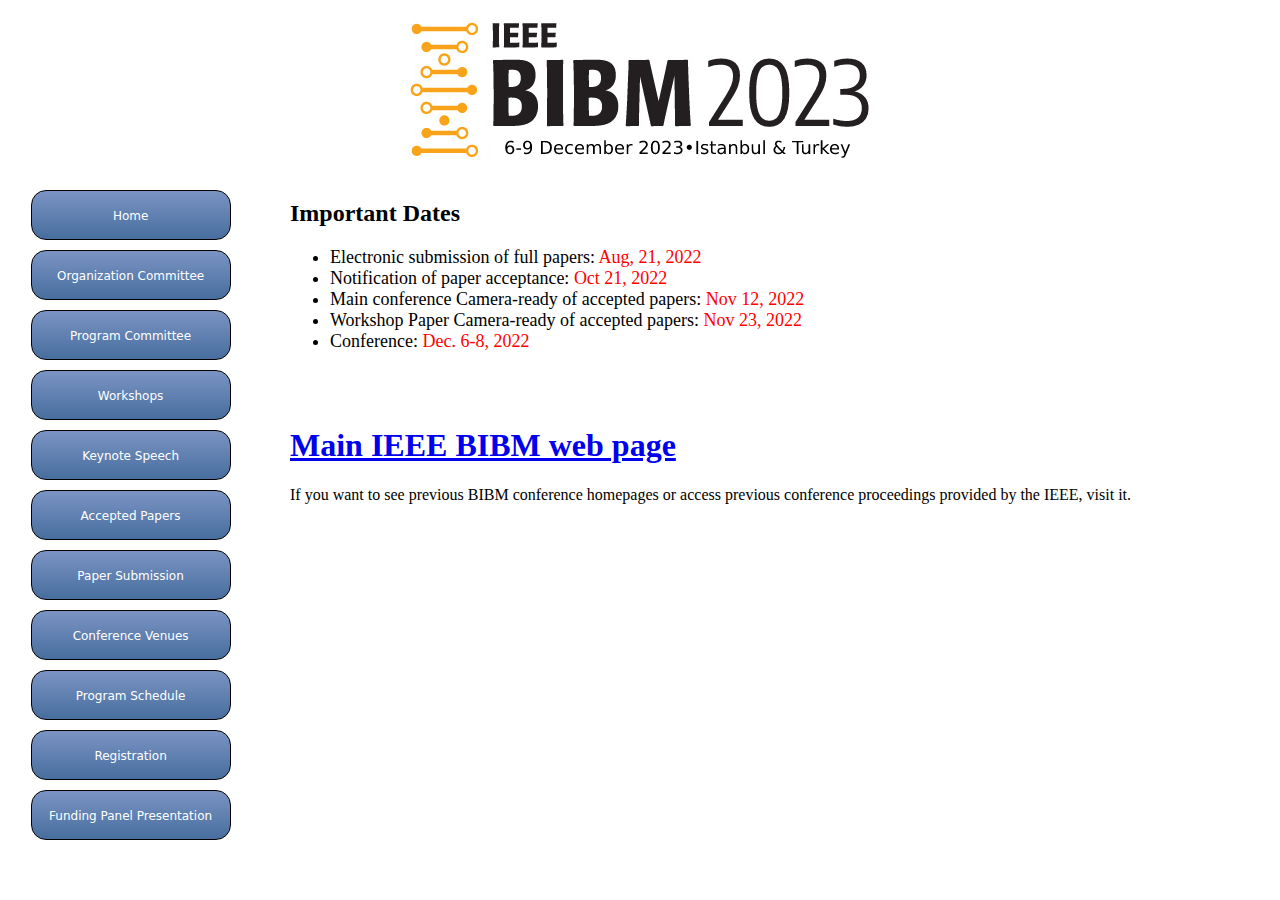
<file: index.html>
<!DOCTYPE html>
<html lang="en">
<head>
    <meta charset="UTF-8">
    <meta http-equiv="X-UA-Compatible" content="IE=edge">
    <meta name="viewport" content="width=device-width, initial-scale=1.0">
    <meta http-equiv="content-type" content="text/html; charset=utf-8">
    <link rel="stylesheet" href="./css/app.css">
    <link rel="icon" href="images/BIBM_logo.png" type="image/png">
    <meta name="keywords" content="BIBM 2023, bioinformatics, biomedicine, IEEE International Conference">
    <title>BIBM 2022 </title>
</head>
<body>
    <header class="header">
        <div class="header-img">
        <img src="./images/IEEEBIBM-2023-logo-color.png">
        </div>
    </header>
    <section class="section">
        <div class="section-menu">
            <ul>
                <li><a href="./home.html" target="contents">Home</a></li>
                <li><a href="./organization-committee.html" target="contents">Organization Committee</a></li>
                <li><a href="./program-committee.html" target="contents">Program Committee</a></li>
                <li><a href="./workshop.html" target="contents">Workshops</a></li>
                <li><a href="./keynote-speech.html" target="contents" >Keynote Speech</a></li>
                <li><a href="./documents/BIBM22AcceptedPapers.pdf" target="contents">Accepted Papers</a></li>
                <li><a href="./paper-submission.html" target="contents">Paper Submission</a></li>
                <li><a href="./conference-venues.html" target="contents">Conference Venues</a></li>
                <li><a href="./program-schedule.html" target="contents">Program Schedule</a></li>
                <li><a href="https://web.cvent.com/event/cc0e2184-2d99-455d-80bb-41c43208970e/summary" target="_blank">Registration</a></li>
                <li><a href="./funding-panel.html" target="contents">Funding Panel Presentation</a></li>
            </ul>
        </div>
        <div class="section-page">
            <iframe src="./home.html" frameborder="0" width="78%" height="650px" name="contents"></iframe>
        </div>
    </section>
</body>
</html>
</file>
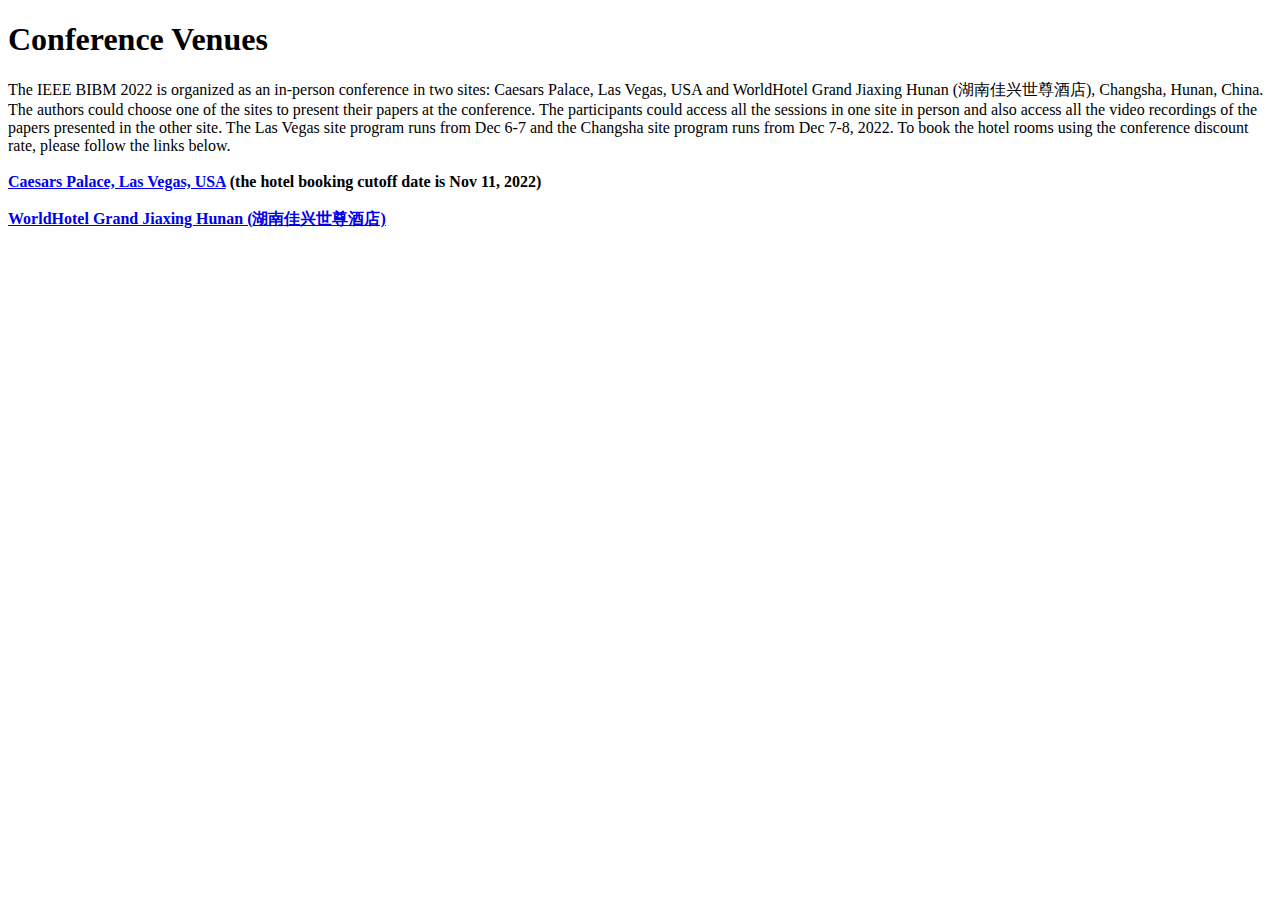
<file: conference-venues.html>
<!DOCTYPE html>
<html lang="en">
<head>
    <meta charset="UTF-8">
    <meta http-equiv="X-UA-Compatible" content="IE=edge">
    <meta name="viewport" content="width=device-width, initial-scale=1.0">
    <title>Document</title>
    <style>
        span{
            color: red;
        }
    </style>
</head>
<body>
<h1>Conference Venues</h1>
The IEEE BIBM 2022 is organized as an in-person conference in two sites: Caesars Palace, Las Vegas, USA and WorldHotel Grand Jiaxing Hunan (湖南佳兴世尊酒店), Changsha, Hunan, China. The authors could choose one of the sites to present their papers at the conference. The participants could access all the sessions in one site in person and also access all the video recordings of the papers presented in the other site. The Las Vegas site program runs from Dec 6-7 and the Changsha site program runs from Dec 7-8, 2022. To book the hotel rooms using the conference discount rate, please follow the links below.
<br><br><b><a href="Hotel1.html"> Caesars Palace, Las Vegas, USA</a> (the hotel booking cutoff date is Nov 11, 2022)</b><br><br>
<b><a href="Hotel2.html">WorldHotel Grand Jiaxing Hunan (湖南佳兴世尊酒店)</a></b>
    


</body>
</html>
</file>
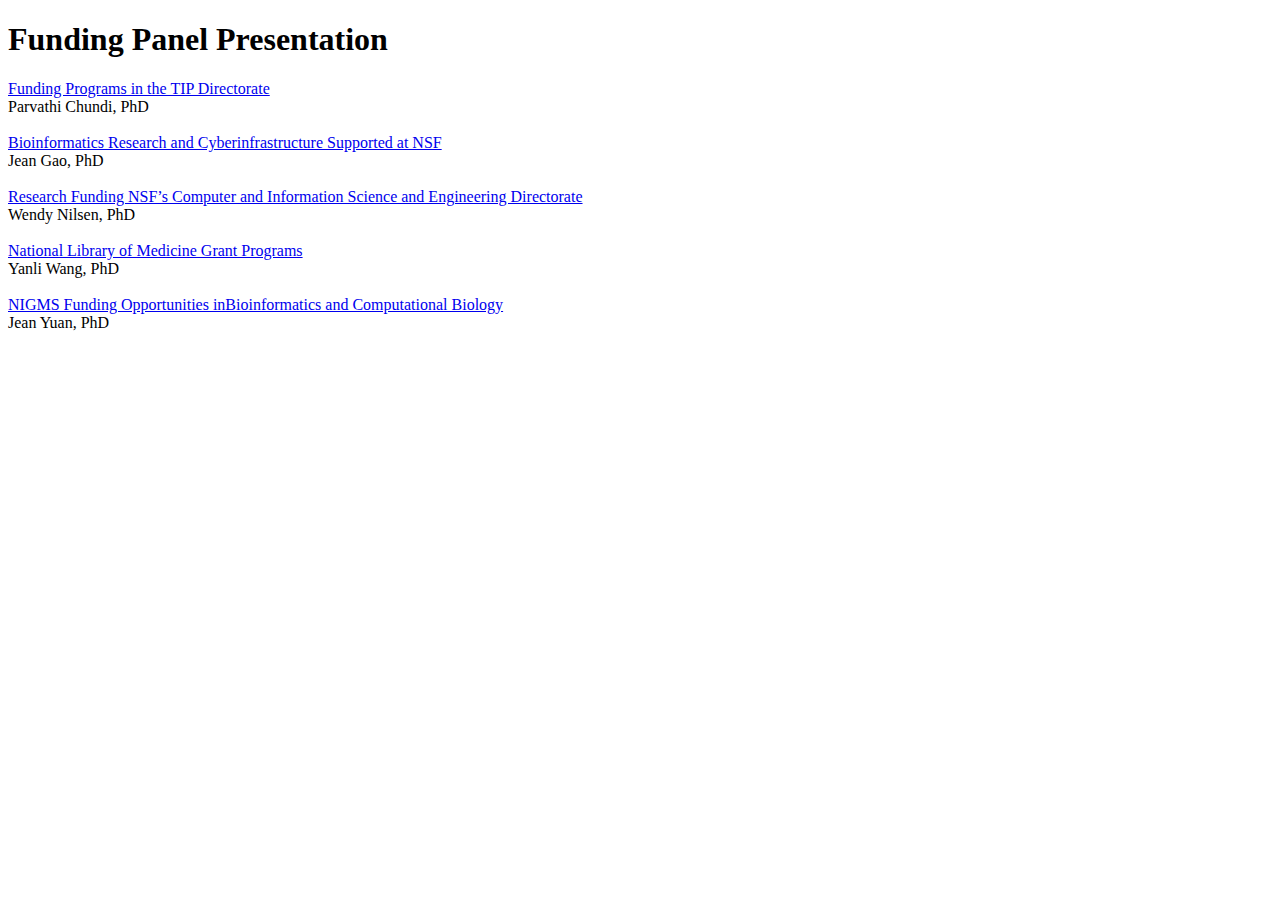
<file: funding-panel.html>
<!DOCTYPE html>
<html lang="en">
<head>
    <meta charset="UTF-8">
    <meta http-equiv="X-UA-Compatible" content="IE=edge">
    <meta name="viewport" content="width=device-width, initial-scale=1.0">
    <title>Document</title>
</head>
<body>
    <h1>Funding Panel Presentation</h1>

    
    <a href="documents/NSF-TIP-Chundi.pdf" target="_blank">Funding Programs in
    the TIP Directorate</a> <br>
    Parvathi Chundi, PhD
    <br>
    <br>
    <a href="documents/NSF-DBI-Gao.pdf" target="_blank">Bioinformatics Research and Cyberinfrastructure
    Supported at NSF</a><br>
    Jean Gao, PhD
    <br>
    <br>
    <a href="documents/NSF-Nilsen.pdf" target="_blank">Research Funding NSF’s Computer and Information Science and Engineering Directorate</a><br>
     Wendy Nilsen, PhD
    <br>
    <br>
    <a href="documents/NIH-NLM-Wang.pdf" target="_blank">National Library of Medicine Grant Programs</a><br>
    Yanli Wang, PhD
    <br>
    <br> 
    <a href="documents/NIH-NIGMS-Yuan.pdf" target="_blank">NIGMS Funding Opportunities inBioinformatics and Computational Biology</a><br>
    Jean Yuan, PhD

    
    
</body>
</html>
</file>
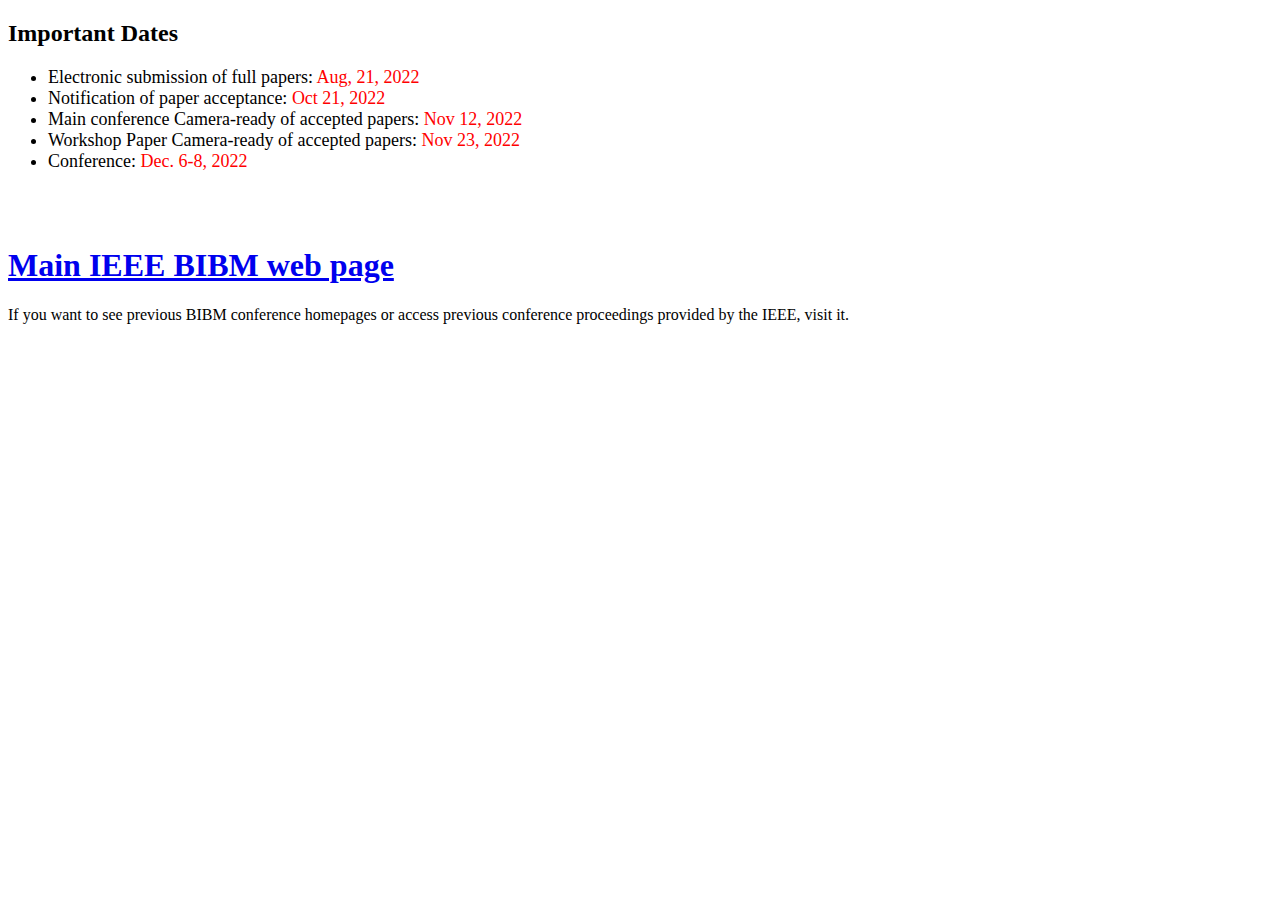
<file: home.html>
<!DOCTYPE html>
<html lang="en">
<head>
    <meta charset="UTF-8">
    <meta http-equiv="X-UA-Compatible" content="IE=edge">
    <meta name="viewport" content="width=device-width, initial-scale=1.0">
    <title>Document</title>
    <style>
        span{
            color: red;
        }
    </style>
</head>
<body>
   <h2> Important Dates </h2>
   <ul style="font-size:18px;">
<li>Electronic submission of full papers: <span>Aug, 21, 2022 </span> </li>
<li>Notification of paper acceptance: <span>Oct 21, 2022 </span> </li>
<li>Main conference Camera-ready of accepted papers: <span> Nov 12, 2022</span></li>
<li>Workshop Paper Camera-ready of accepted papers: <span> Nov 23, 2022 </span></li>
<li>Conference: <span> Dec. 6-8, 2022 </span></li>
   </ul>
   <br><br>
<h1> <a href="http://ieeebibm.org/" target="_blank">Main IEEE BIBM web page</a> </h1>
If you want to see previous BIBM conference homepages or access previous conference proceedings provided by the IEEE, visit it.
</body>
</html>
</file>
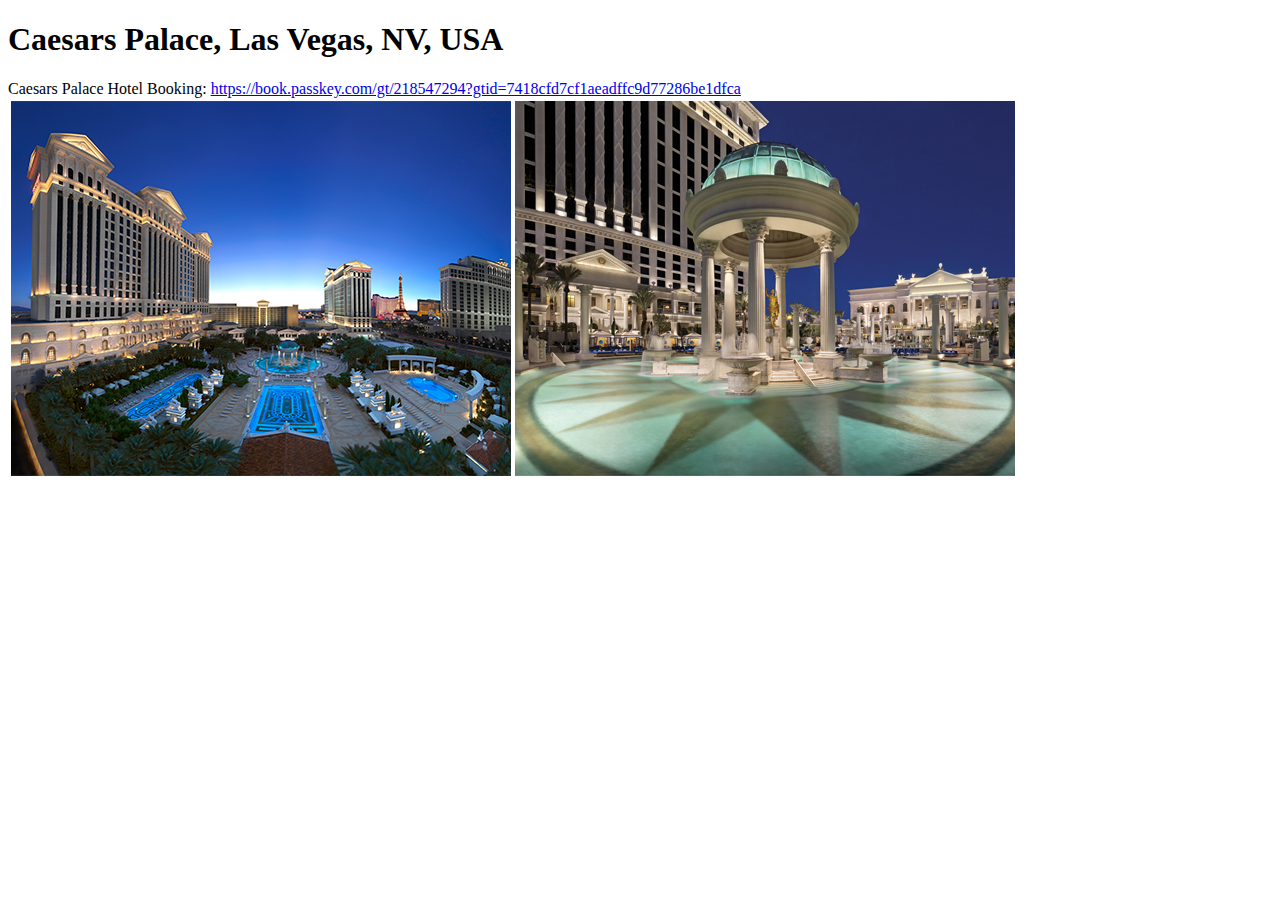
<file: Hotel1.html>
<!DOCTYPE html>
<html lang="en">
<head>
    <meta charset="UTF-8">
    <meta http-equiv="X-UA-Compatible" content="IE=edge">
    <meta name="viewport" content="width=device-width, initial-scale=1.0">
    <title>Document</title>
</head>
<body>
    <h1>Caesars Palace, Las Vegas, NV, USA</h1>
    Caesars Palace Hotel Booking: <a href="https://book.passkey.com/gt/218547294?gtid=7418cfd7cf1aeadffc9d77286be1dfca" target="_blank">https://book.passkey.com/gt/218547294?gtid=7418cfd7cf1aeadffc9d77286be1dfca</a>

    <table>
        <tbody><tr>
           <td width="500px"><div align="center" width="500px">
           <img src="images/caesars_palace_1.png" class="auto-style1"></div></td>
           <td width="500px"><div align="center" width="500px">
           <img src="images/caesars_palace_2.jpeg" class="auto-style1"></div></td>
       </tr>
     </tbody></table>

</body>
</html>
</file>
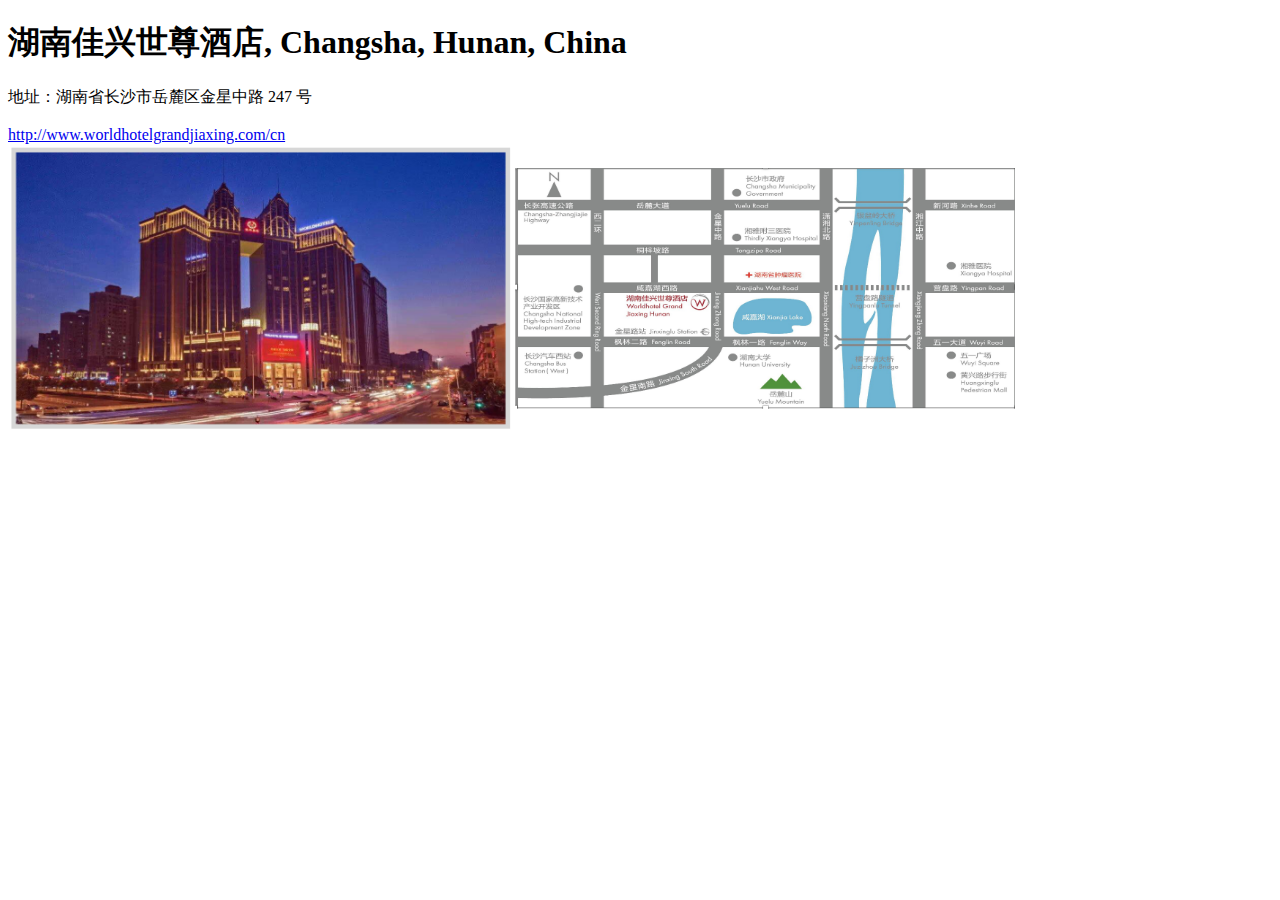
<file: Hotel2.html>
<!DOCTYPE html>
<html lang="en">
<head>
    <meta charset="UTF-8">
    <meta http-equiv="X-UA-Compatible" content="IE=edge">
    <meta name="viewport" content="width=device-width, initial-scale=1.0">
    <title>Document</title>
    <style>
        .auto-style1 {
        vertical-align: top;
        width: 100%;
      }
    </style>
</head>
<body>
    <h1>湖南佳兴世尊酒店, Changsha, Hunan, China</h1>
    地址：湖南省长沙市岳麓区金星中路 247 号
    <br><br>
    <a href="http://www.worldhotelgrandjiaxing.com/cn" target="_blank">http://www.worldhotelgrandjiaxing.com/cn</a>
    <table>
        <tbody><tr>
           <td width="500px"><div align="center" width="500px">
           <img src="images/hunan_1.png" class="auto-style1"></div></td>
           <td width="500px"><div align="center" width="500px">
           <img src="images/hunan_2.png" class="auto-style1"></div></td>
       </tr>
     </tbody></table>
</body>
</html>
</file>
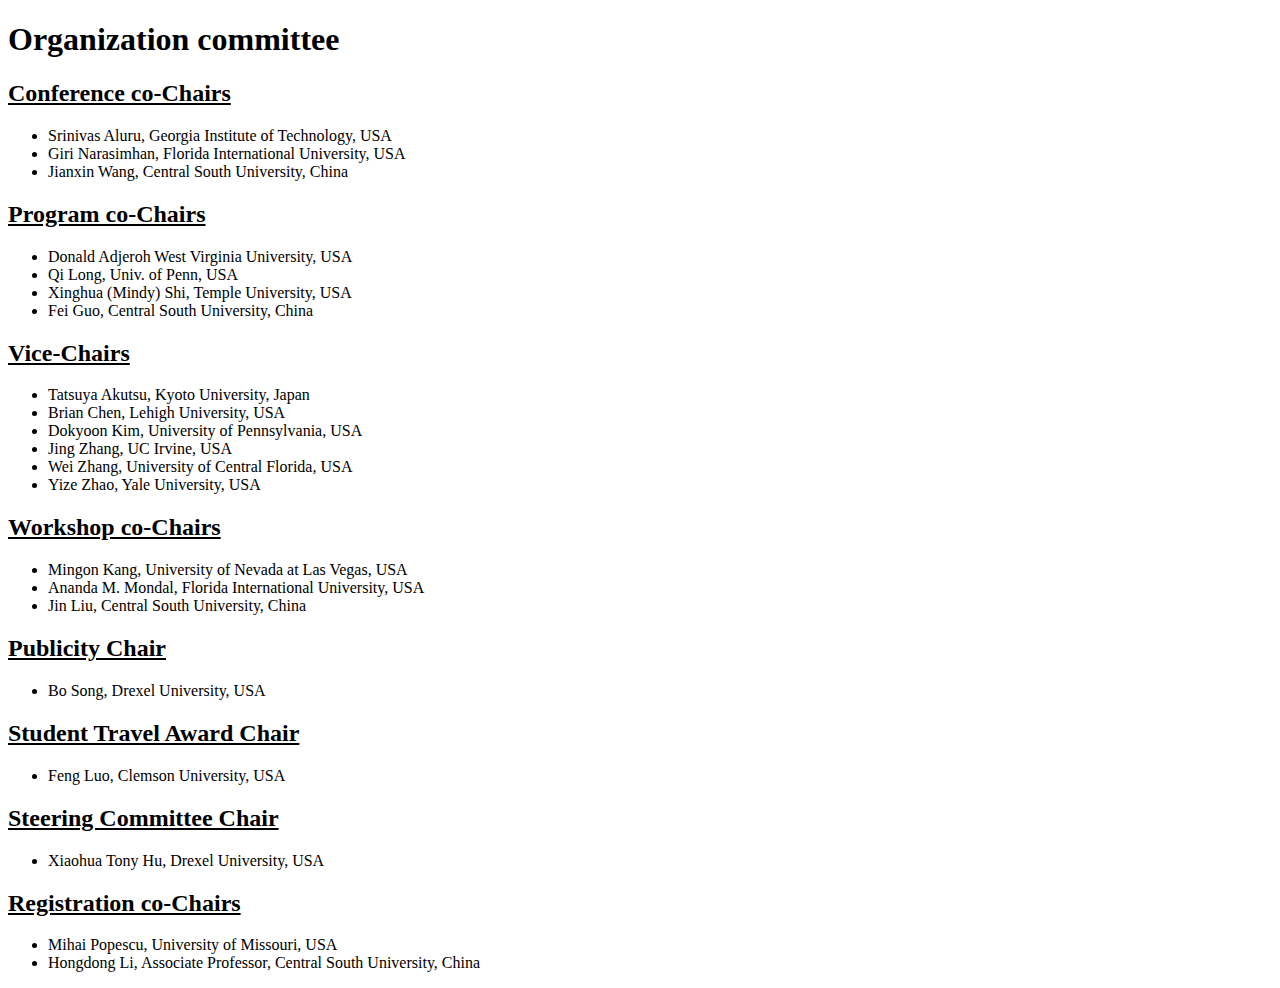
<file: organization-committee.html>
<!DOCTYPE html>
<html lang="en">
<head>
    <meta charset="UTF-8">
    <meta http-equiv="X-UA-Compatible" content="IE=edge">
    <meta name="viewport" content="width=device-width, initial-scale=1.0">
    <title>Document</title>
    <style>
        span{
            color: red;
        }
    </style>
</head>
<body>
    <h1>Organization committee</h1>

    <h2><u>Conference co-Chairs</u></h2>
    <ul>
        <li>Srinivas Aluru, Georgia Institute of Technology, USA</li>
        <li>Giri Narasimhan, Florida International University, USA</li>
        <li>Jianxin Wang, Central South University, China</li>
    </ul>


    <h2><u>Program co-Chairs</u></h2>
    <ul>
        <li>Donald Adjeroh West Virginia University, USA  </li>
        <li>Qi Long, Univ. of Penn, USA</li>
        <li>Xinghua (Mindy) Shi, Temple University, USA</li>
        <li>Fei Guo, Central South University, China</li>
    </ul>


    <h2><u>Vice-Chairs</u></h2>
    <ul>
        <li>Tatsuya Akutsu, Kyoto University, Japan</li>
        <li>Brian Chen, Lehigh University, USA</li>
        <li>Dokyoon Kim, University of Pennsylvania, USA</li>
        <li>Jing Zhang, UC Irvine, USA</li>
        <li>Wei Zhang, University of Central Florida, USA</li>
        <li>Yize Zhao, Yale University, USA</li>
    </ul>


    <h2><u>Workshop co-Chairs</u></h2>
    <ul>
        <li>Mingon Kang, University of Nevada at Las Vegas, USA</li>
        <li>Ananda M. Mondal, Florida International University, USA</li>
        <li>Jin Liu, Central South University, China</li>
    </ul>


    <h2><u>Publicity Chair</u></h2>
    <ul>
        <li>Bo Song, Drexel University, USA</li>
    </ul>

    <h2><u>Student Travel Award Chair</u></h2>
    <ul>
        <li>Feng Luo, Clemson University, USA</li>
    </ul>

    <h2><u>Steering Committee Chair</u></h2>
    <ul>
        <li>Xiaohua Tony Hu, Drexel University, USA</li>
    </ul>

    
    <h2><u>Registration co-Chairs</u></h2>
    <ul>
        <li>Mihai Popescu, University of Missouri, USA</li>
        <li>Hongdong Li, Associate Professor, Central South University, China</li>
    </ul>



</body>
</html>
</file>
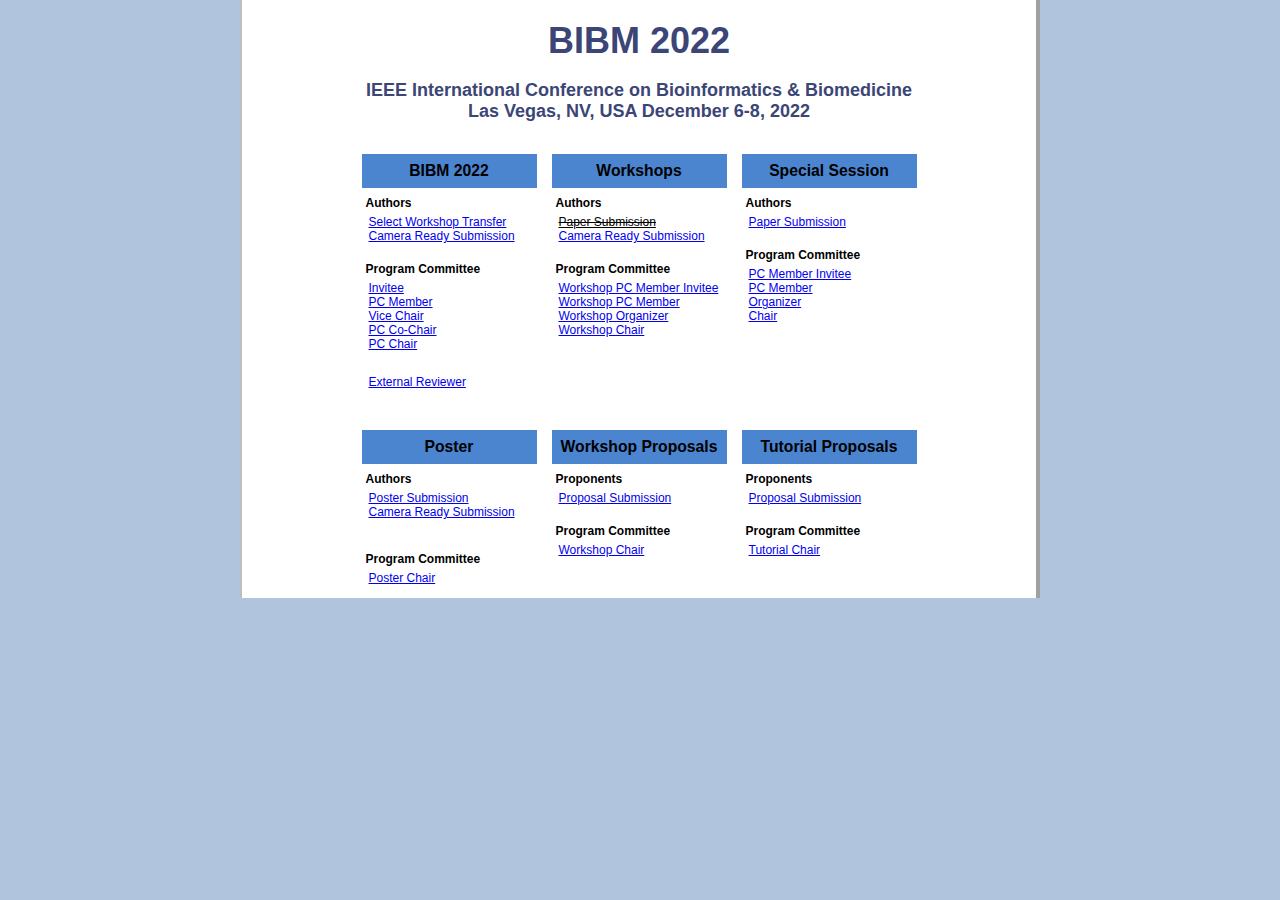
<file: paper-submission.html>
<!DOCTYPE html>
<html lang="en">
<head>
    <meta charset="UTF-8">
    <meta http-equiv="X-UA-Compatible" content="IE=edge">
    <meta name="viewport" content="width=device-width, initial-scale=1.0">
    <title>Document</title>
    <style>


.conf_top {
    width: 800px; 
    height:100%; 
    padding-bottom:  0;
    background-color: #ffffff;
    text-align:center;
}

.conf_toptitle {font-size:36px;font-weight:bold;color:#3b4576;padding:20px 0 0; margin:0 0 0 0px;}
.conf_subtitle {font-size:18px;font-weight:bold;color:#3b4576;padding:0px 0 0;}

.section {
    float: left;
    width:300px;
    text-align:left;

}
.section3 {
    float: left;
    width:190px;
    text-align:left;

}
.section_4cols {
    float: left;
    width:175px;
    text-align:left;
   /*
    border: 1px solid #bee185; 
     background:#f4ffeb;
  */
}

#areatitle {
    padding: 8px 5px; 
    text-align:center; 
    font-size:131%; 
    font-weight:bold; 
    color: black;  
    border-top: 0px solid #699649; 
    background: #4b85d0; 
}
.subitems { padding:8px 4px; text-align:left; } 
.sublink { padding:5px 3px; text-align:left; }

.radius_20 {
    border-radius: 0 0 20px 20px;
    -moz-border-radius: 0 0 20px 20px;
    -webkit-border-radius: 0 0 20px 20px;
    -o-border-radius: 0 0 20px 20px;
    -ms-border-radius: 0 0 20px 20px;
}

.conf_title {
  padding:10px 10px 2px 10px; 
  text-align:left; 
  font-size:125%; 
  font-weight:bold; 
  color: 3a7da2;
  background: white;
}
.conf_fullname {
  padding:10px 10px 1px 10px; 
  text-align:right; 
  font-size:70%; 
  font-weight:bold; 
  color: 3a7da2;
  background: white;
}
.page_title {
  padding: 10px; 
  text-align:center; 
  font-size:131%; 
  font-weight:bold; 
  color: #325D7B;
  width: auto;
  border-left: 1px solid #dfdfdf;
  border-top: 3px solid #bcbcbc;
  border-right: 1px solid #dfdfdf;
  border-bottom: 2px solid #dfdfdf;
  background: white;
 
}
.page_subtitle {
  padding: 5px; 
  margin-top:0em;
  text-align:center; 
  font-weight:bold; 
  color: #325D7B;
  background: white;

}
.page_body {
  padding: 10px 20px 20px; 
  text-align:left; 
  width: auto;
  height: 100%;
  border: 1px solid #dfdfdf;
  background: white;
}
.header {
  font-family: Arial, Helvetica, "Century Gothic", Verdana, sans-serif;
  font-size: 14px;
  font-weight: bold;
  width: 100%;
  color: #dd8822;
  border-left: 6px solid #dd8822; 
  border-bottom: 1px solid #dd8822;
  padding: 1px;
  margin-bottom: 3px;
}

.header th, .header td {
  padding: 2px;
}

.cth {
  font-weight: bold;
  padding: 4px 5px 4px;
  border-top: 2px solid #9193ad;
  border-bottom: 1px solid #bec1c4;
  border-left: 1px solid #bec1c4;
}

.ctd {
  padding: 0px 5px;
  border-bottom: 1px solid #7db810;
  background: #eff8d5;
}

body  {
  font-family: Arial, Helvetica, "Century Gothic", Verdana, sans-serif;
  font-size: 12px;
  margin-top:  0em;
  margin-left:  1em;
  margin-right:  1em;
  margin-bottom:  0em;
  padding:  0;
  border:  0;
  width:  auto;

  background: #B0C4DE;  
}
    </style>
</head>
<body>

        <table cellspacing="0" cellpadding="0" height="100%" width="800" align="center">
            <tbody><tr>
             <td width="2" bgcolor="#bdbdbd"><img src="images/spacer.gif" alt=" " width="2"></td>
            
             <td bgcolor="white" align="center" valign="top">
              <p class="conf_toptitle">BIBM 2022</p>
              <p class="conf_subtitle">IEEE International Conference on Bioinformatics &amp; Biomedicine
                <br>
                 Las Vegas, NV, USA December 6-8, 2022
              </p>
              <br>
              
              <table border="0" cellspacing="0" cellpadding="0"><tbody><tr>
              <td class="bordertd" valign="top">
               <div id="singlebox" class="section_4cols">
                <div id="areatitle"> BIBM 2022</div>
                <div class="subitems">
                  <b>Authors</b>
                  <div class="sublink">

                 <a href="https://wi-lab.com/cyberchair/2022/bibm22/scripts/submit.php?subarea=B" target="_blank">Select Workshop Transfer</a>
                <br>
                <a href="https://wi-lab.com/cyberchair/2022/bibm22/scripts/BIBM2022_Camera_ready_instruction.php?subarea=B" target="_blank">Camera Ready Submission</a><br>
                  </div>
            
                  <br>
                  <b>Program Committee</b><br>
                  <div class="sublink">
                <a href="https://wi-lab.com/cyberchair/2022/bibm22/pcmb/invitee_index.php?subarea=B" target="_blank">Invitee</a>
                <br>
                <a href="https://wi-lab.com/cyberchair/2022/bibm22/pcmb/pc_index.php?subarea=B" target="_blank">PC Member</a>
                <br>
                <a href="https://wi-lab.com/cyberchair/2022/bibm22/vchair/vicechair.php?subarea=B" target="_blank">Vice Chair</a>
                <br>
                <a href="https://wi-lab.com/cyberchair/2022/bibm22/co_pc_chair/index.php" target="_blank">PC Co-Chair</a>
                <br>
                <a href="https://wi-lab.com/cyberchair/2022/bibm22/pc_chair/index.php" target="_blank">PC Chair</a>
  
                  </div>
                  <br>
            
                  <div class="sublink">
                <a href="https://wi-lab.com/cyberchair/2022/bibm22/pcmb/reviewer_index.php?subarea=B" target="_blank">External Reviewer</a>
                  </div>
                </div>
               </div>
               </td>
            
               <td width="15"></td>
            
               <td class="bordertd" valign="top">
          
              <div id="singlebox" class="section_4cols">
                <div id="areatitle"> Workshops</div>
                <div class="subitems">
                  <b>Authors</b>
                  <div class="sublink">
                  
                    <u><strike>Paper Submission</strike></u>
                <br>
                <a href="https://wi-lab.com/cyberchair/2022/bibm22/scripts/BIBM2022_Camera_ready_instruction.php?subarea=S" target="_blank">Camera Ready Submission</a>
                  </div>
            
                  <br>
                  <b>Program Committee</b><br>
                  <div class="sublink">
                <a href="https://wi-lab.com/cyberchair/2022/bibm22/pcmb/invitee_index.php?subarea=S" target="_blank">Workshop PC Member Invitee</a>
                <br>
                <a href="https://wi-lab.com/cyberchair/2022/bibm22/ws_reviewer/index.php" target="_blank">Workshop PC Member</a>
                <br>
                <a href="https://wi-lab.com/cyberchair/2022/bibm22/workshop/index.php" target="_blank">Workshop Organizer</a>
                <br>
                <a href="https://wi-lab.com/cyberchair/2022/bibm22/ws_chair/index.php" target="_blank">Workshop Chair</a>
                  </div>
                </div>
              </div>
              </td>
            
              <td width="15"></td>
            
              <td class="bordertd" valign="top">
                <div id="singlebox" class="section_4cols">
                 <div id="areatitle"> Special Session</div>
                 <div class="subitems">
                 <b>Authors</b>
                  <div class="sublink">
                <a href="https://wi-lab.com/cyberchair/2022/bibm22/scripts/ws_submit.php?subarea=SP" target="_blank">Paper Submission</a>
                    <br>

                  </div>
            
                  <br>
                  <b>Program Committee</b><br>
                  <div class="sublink">
                <a href="https://wi-lab.com/cyberchair/2022/bibm22/pcmb/ss_invitee_index.php" target="_blank">PC Member Invitee</a>
                <br>
                <a href="https://wi-lab.com/cyberchair/2022/bibm22/ws_reviewer/index.php?subarea=SP" target="_blank">PC Member</a>
                <br>
                <a href="https://wi-lab.com/cyberchair/2022/bibm22/workshop/index.php?subarea=SP" target="_blank">Organizer</a>
                <br>
                <a href="https://wi-lab.com/cyberchair/2022/bibm22/ws_chair/index.php?subarea=SP" target="_blank">Chair</a>
                  </div>
                  <br>
                 </div>
                </div>
            
               
            
               </td>
            </tr>
              </tbody></table>
            
             <br>
             <br>
            
              <table border="0" cellspacing="0" cellpadding="0"><tbody><tr>
            
               <td class="bordertd" valign="top">
            
               <!-- BIBM 2022 Poster -->
               <div class="section_4cols">
                <div id="areatitle"> Poster</div>
                <div class="subitems">
                  <b>Authors</b>
                  <div class="sublink">
                  
                    <a href="https://wi-lab.com/cyberchair/2022/bibm22/scripts/submit.php?subarea=P" target="_blank">Poster Submission</a>
                <br>
                <a href="https://wi-lab.com/cyberchair/2022/bibm22/scripts/BIBM2022_Camera_ready_instruction.php?subarea=P" target="_blank">Camera Ready Submission</a><br>
                <br>
                  </div>
            
                  <br>
                  <b>Program Committee</b><br>
                  <div class="sublink">
                    <a href="https://wi-lab.com/cyberchair/2022/bibm22/workshop/poster_index.php" target="_blank">Poster Chair</a>
                <br>
                  </div>
                 </div>
                </div>
            
              
               </td>
            
               <td width="15"></td>
            
               <td class="bordertd" valign="top">
            
              
               <div class="section_4cols">
                <div id="areatitle"> Workshop Proposals</div>
                <div class="subitems">
                  <b>Proponents </b>
                  <div class="sublink">
                <a href="https://wi-lab.com/cyberchair/2022/bibm22/scripts/submit.php?subarea=ProW" target="_blank">Proposal Submission</a>
                <br>
                <br>
                  </div>
                  <b>Program Committee</b><br>
                  <div class="sublink">
                <a href="https://wi-lab.com/cyberchair/2022/bibm22/ws_chair/index.php?subarea=ProW" target="_blank">Workshop Chair</a>
                <br>
                  </div>
                </div>
               </div>
               
               </td>
            
               <td width="15"></td>
            
               <td class="bordertd" valign="top">
            
               
               <div class="section_4cols">
                <div id="areatitle"> Tutorial Proposals</div>
                <div class="subitems">
                  <b>Proponents </b>
                  <div class="sublink">
                <a href="https://wi-lab.com/cyberchair/2022/bibm22/scripts/submit.php?subarea=ProT" target="_blank"> Proposal Submission</a>
                <br> 
                <br>
                  </div>
                  <b>Program Committee</b><br>
                  <div class="sublink">
                <a href="https://wi-lab.com/cyberchair/2022/bibm22/tuto_chair/index.php?subarea=ProT" target="_blank">Tutorial Chair</a>
                <br>
                <br>
                  </div>
                </div>
               </div>
              
               </td>
               
            </tr>
              </tbody></table>
            
            </td>
            <td width="4" bgcolor="#a0a0a0"><img src="images/spacer.gif" alt=" " width="3"></td>
            </tr>
            </tbody></table>
</body>
</html>
</file>
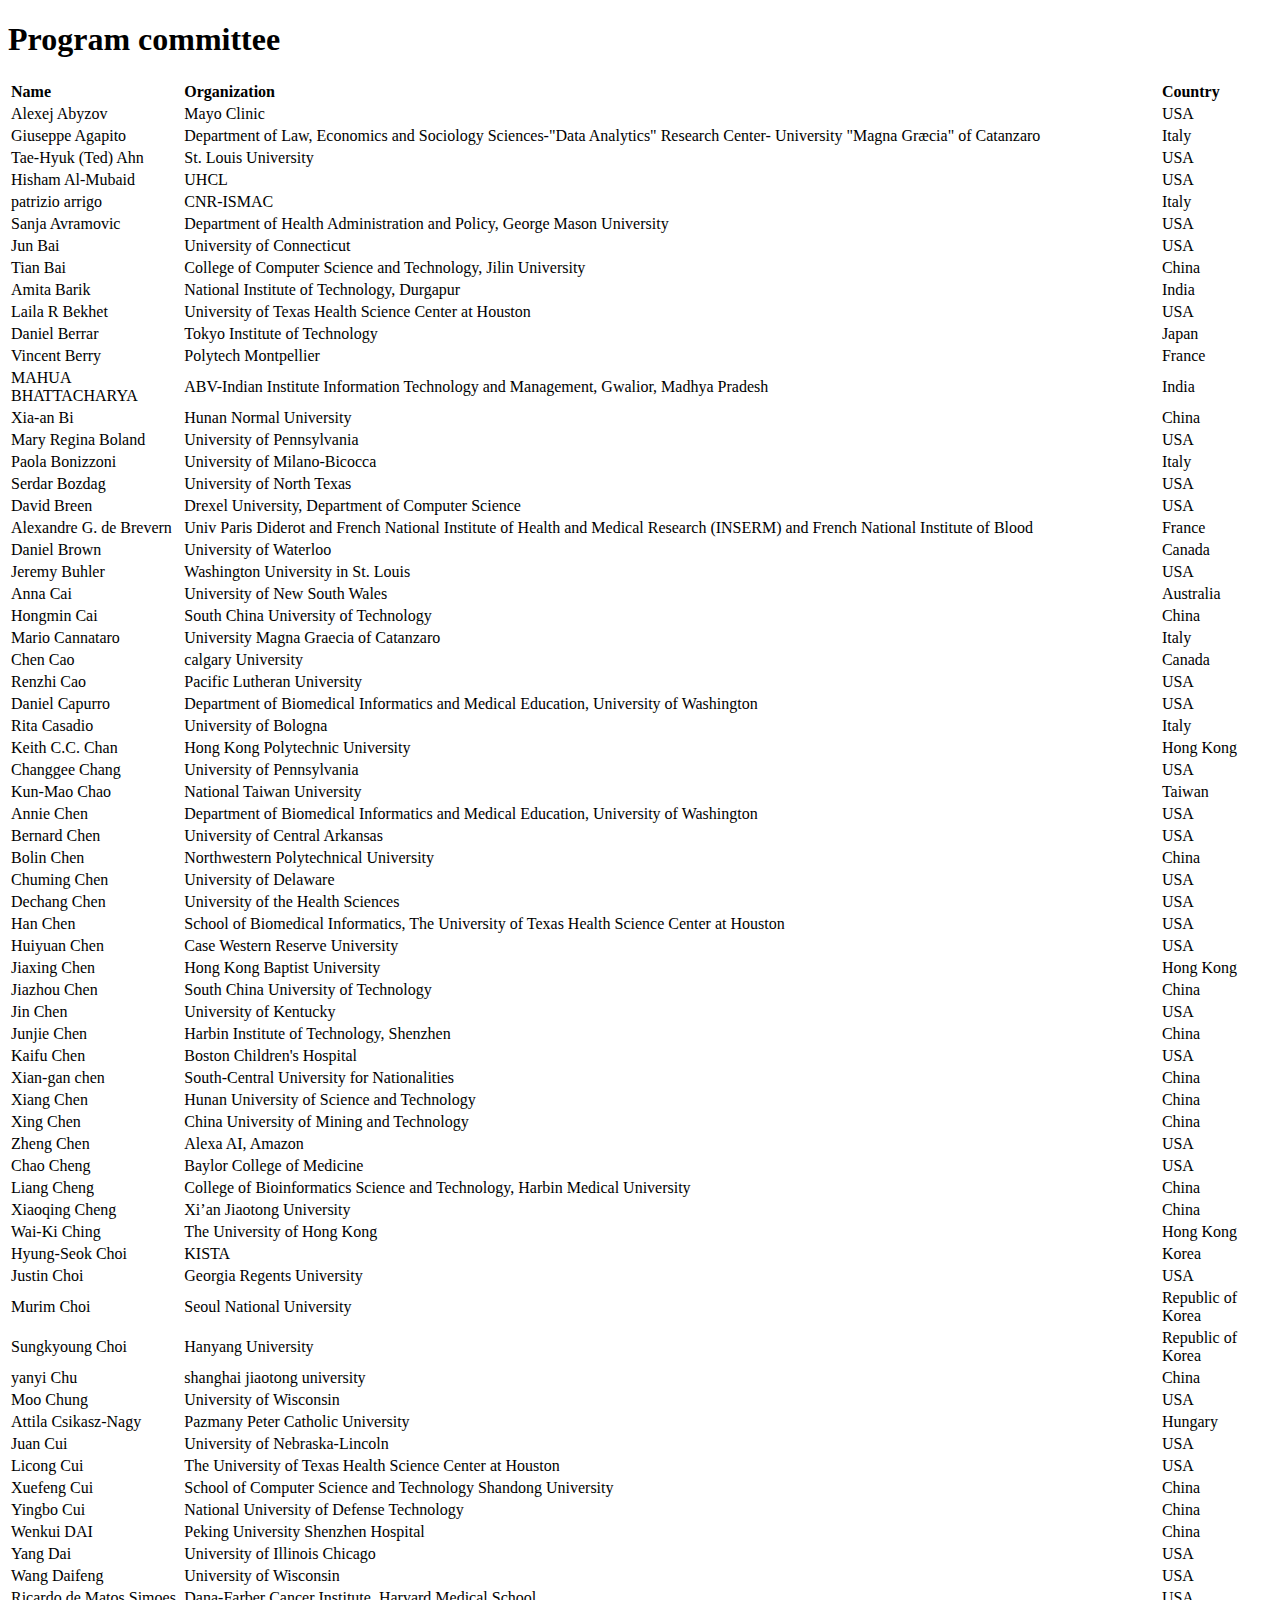
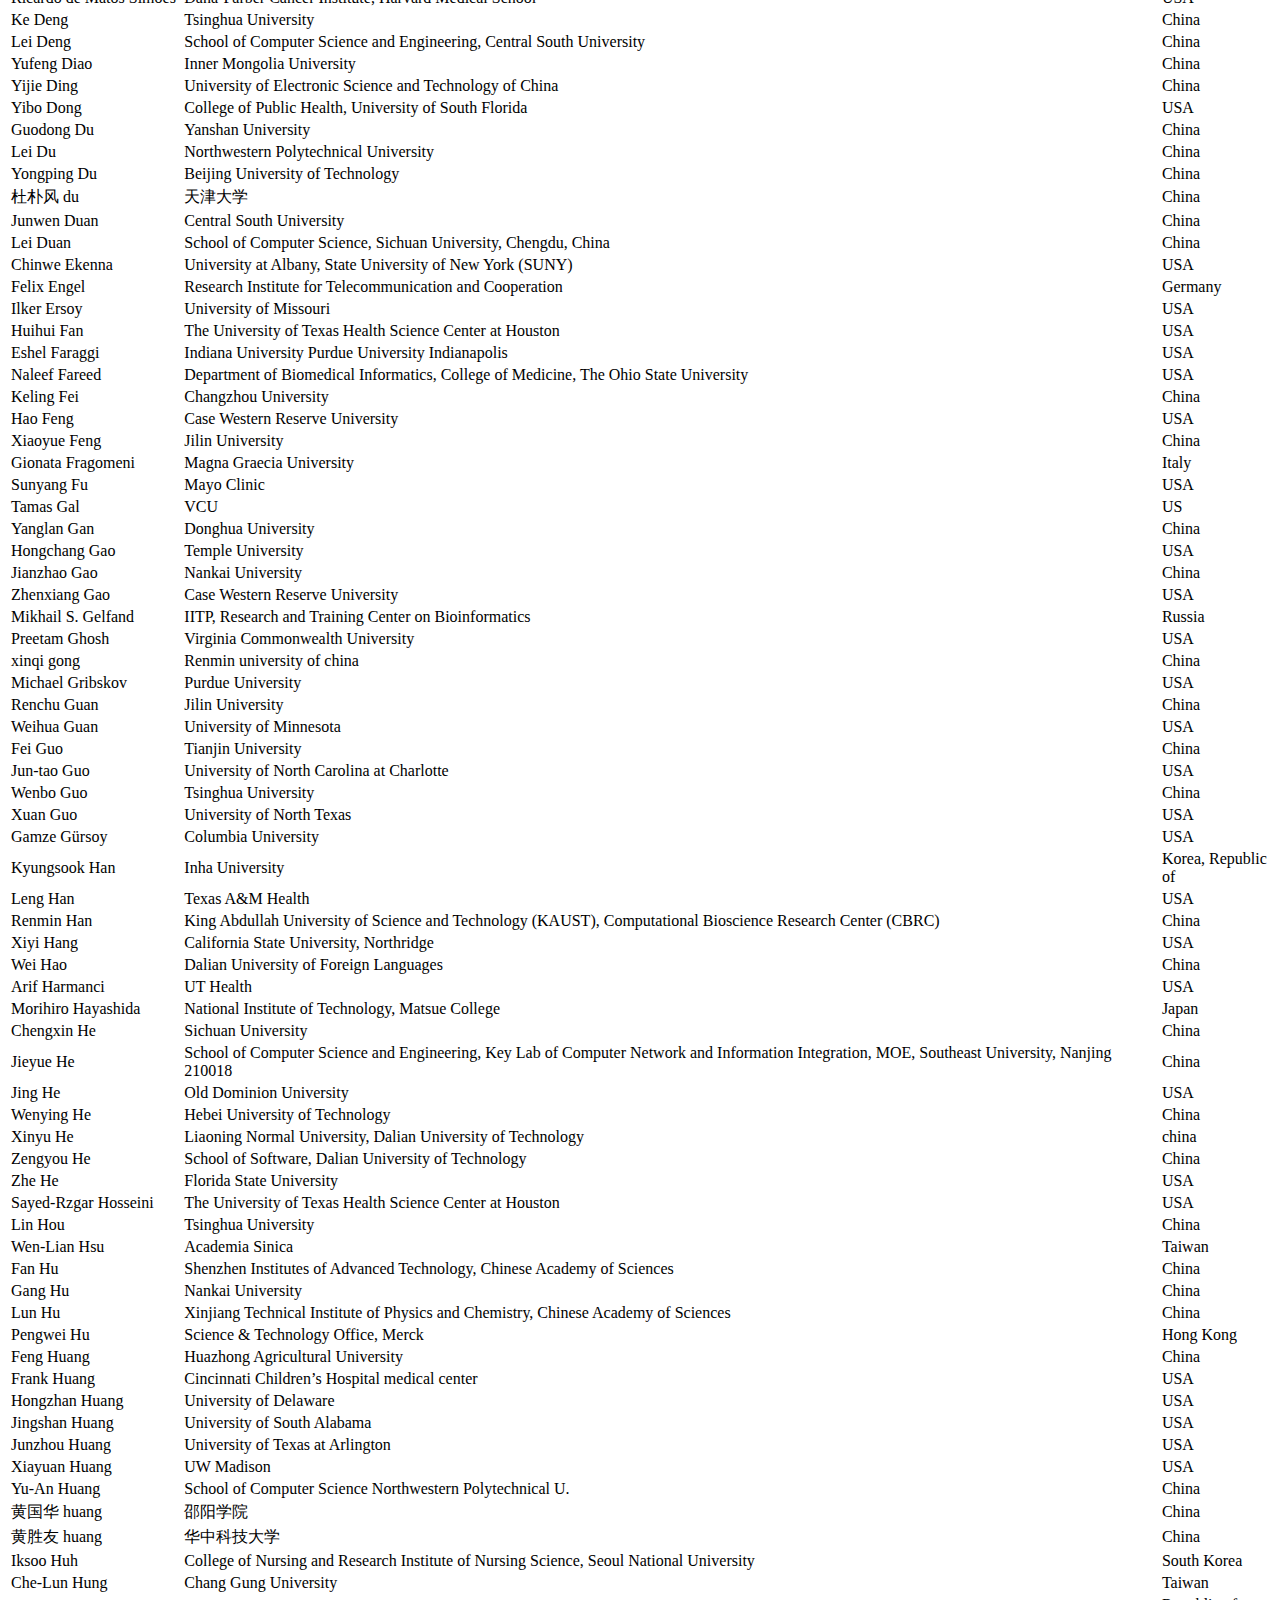
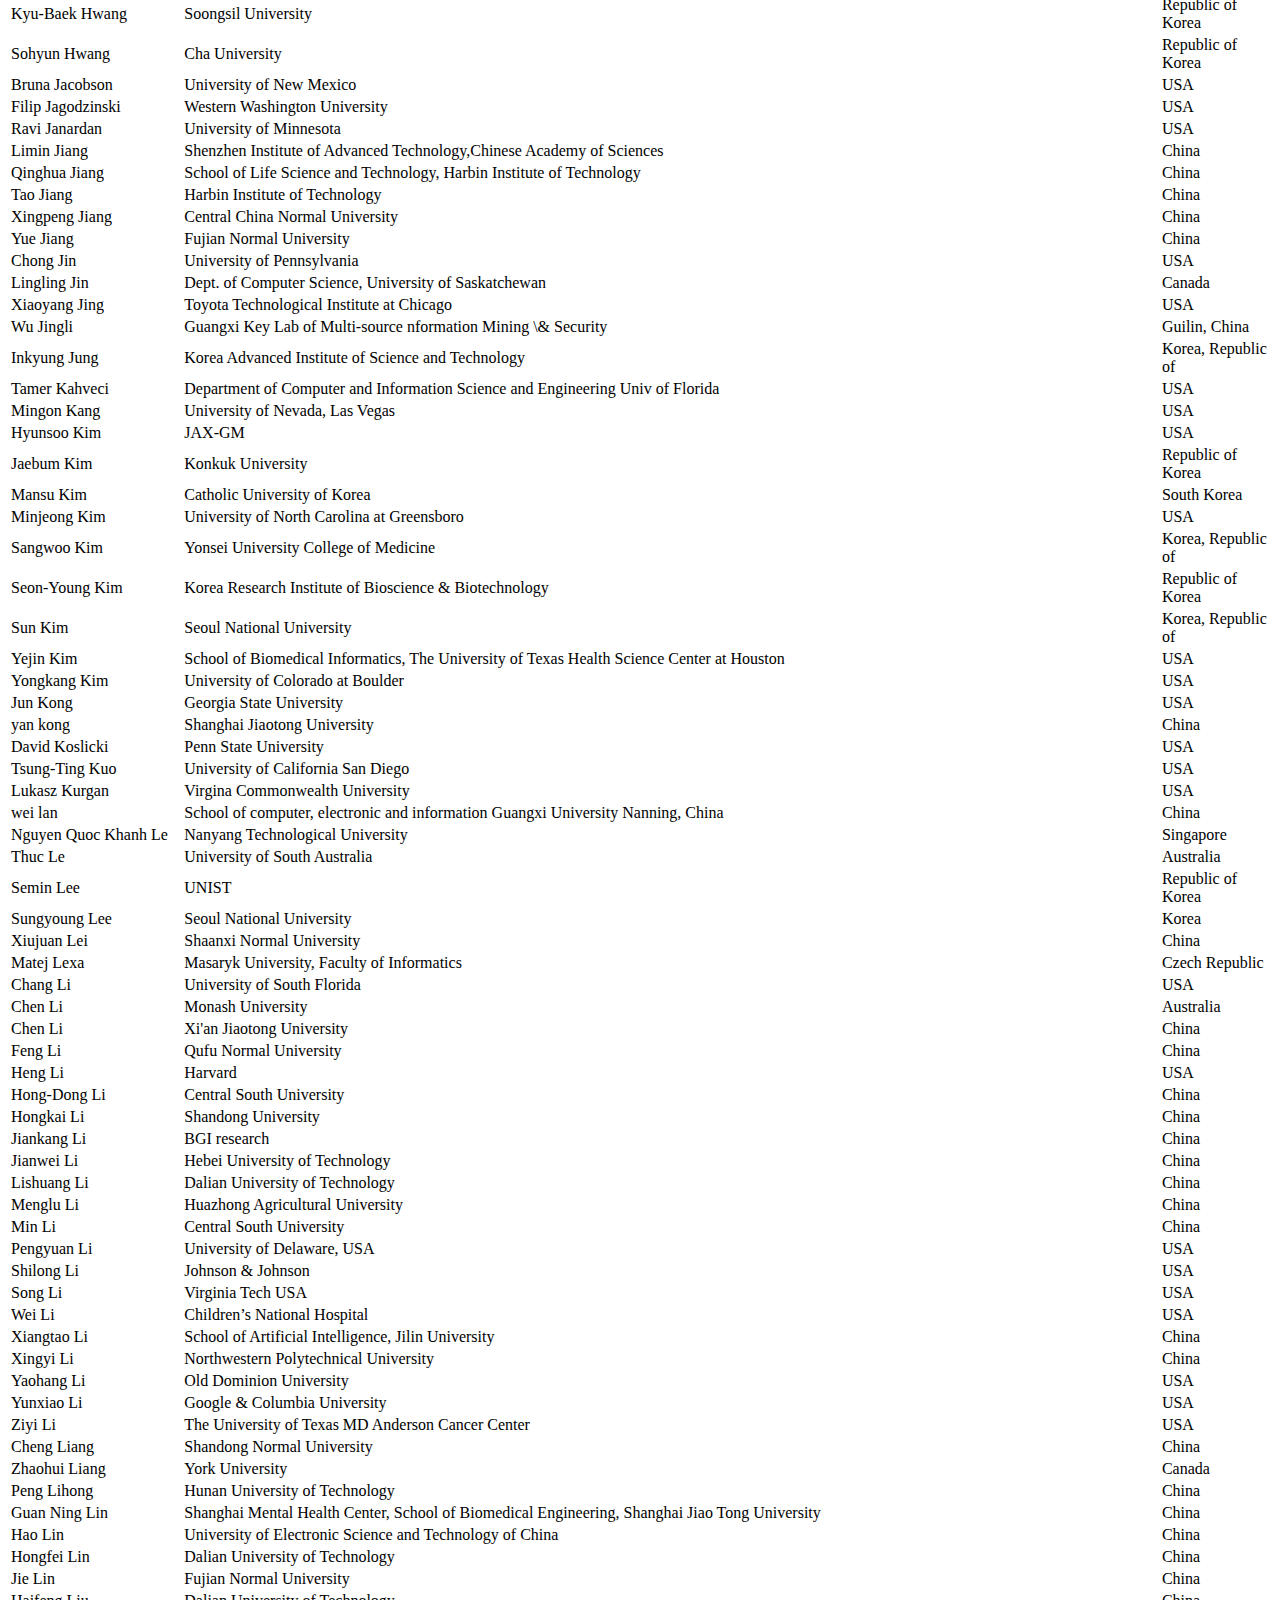
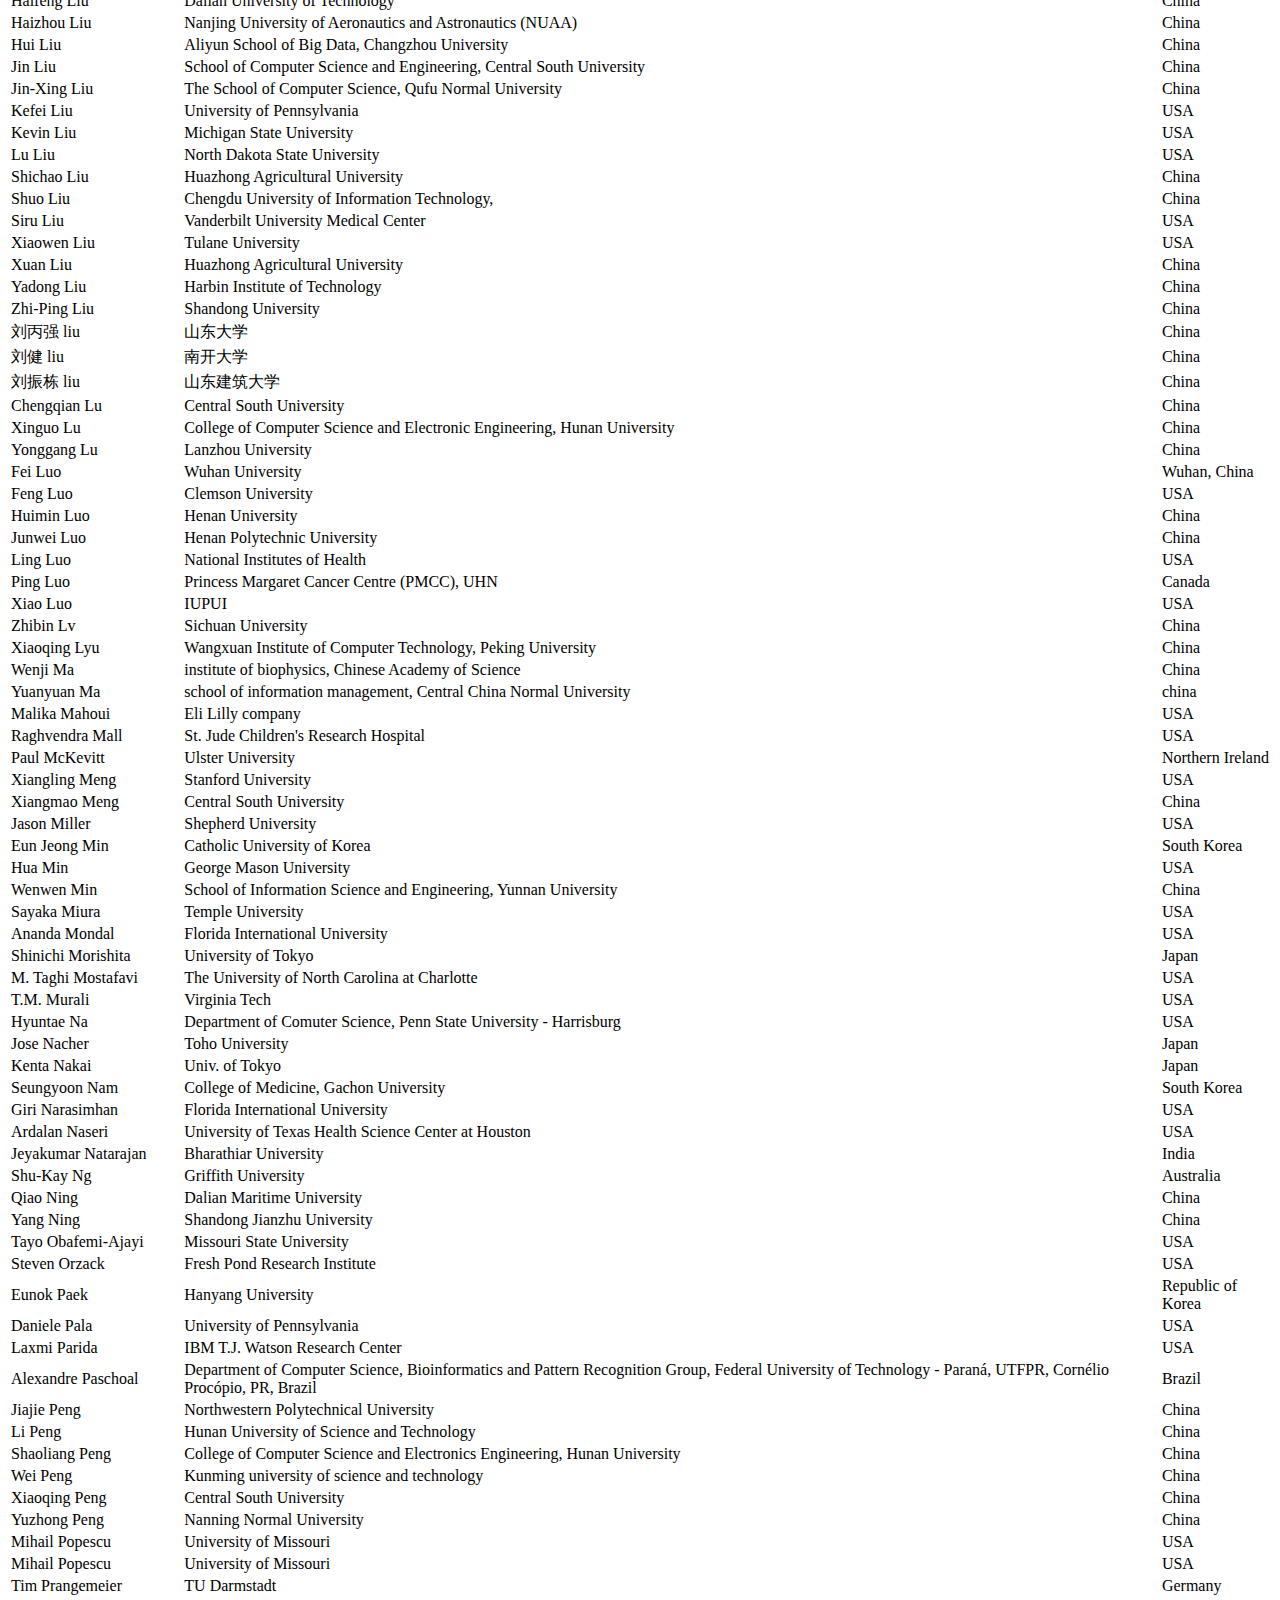
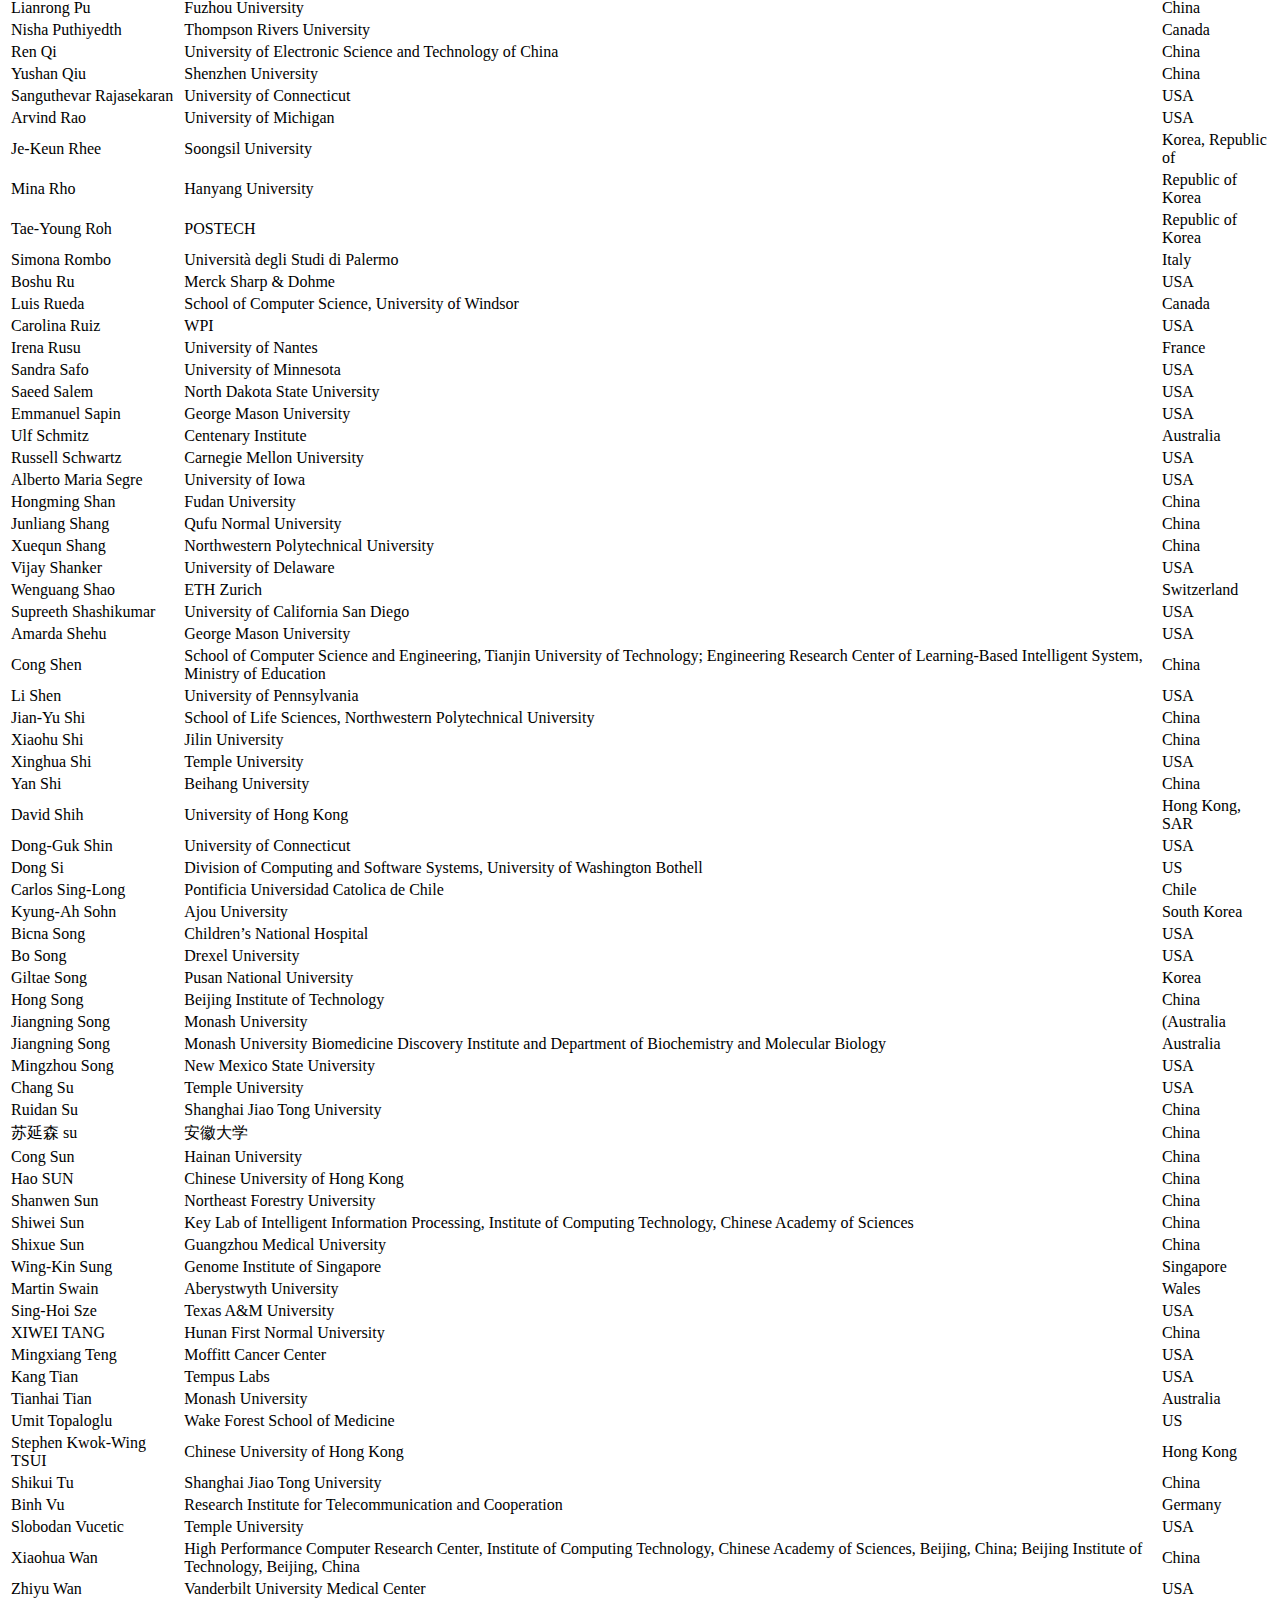
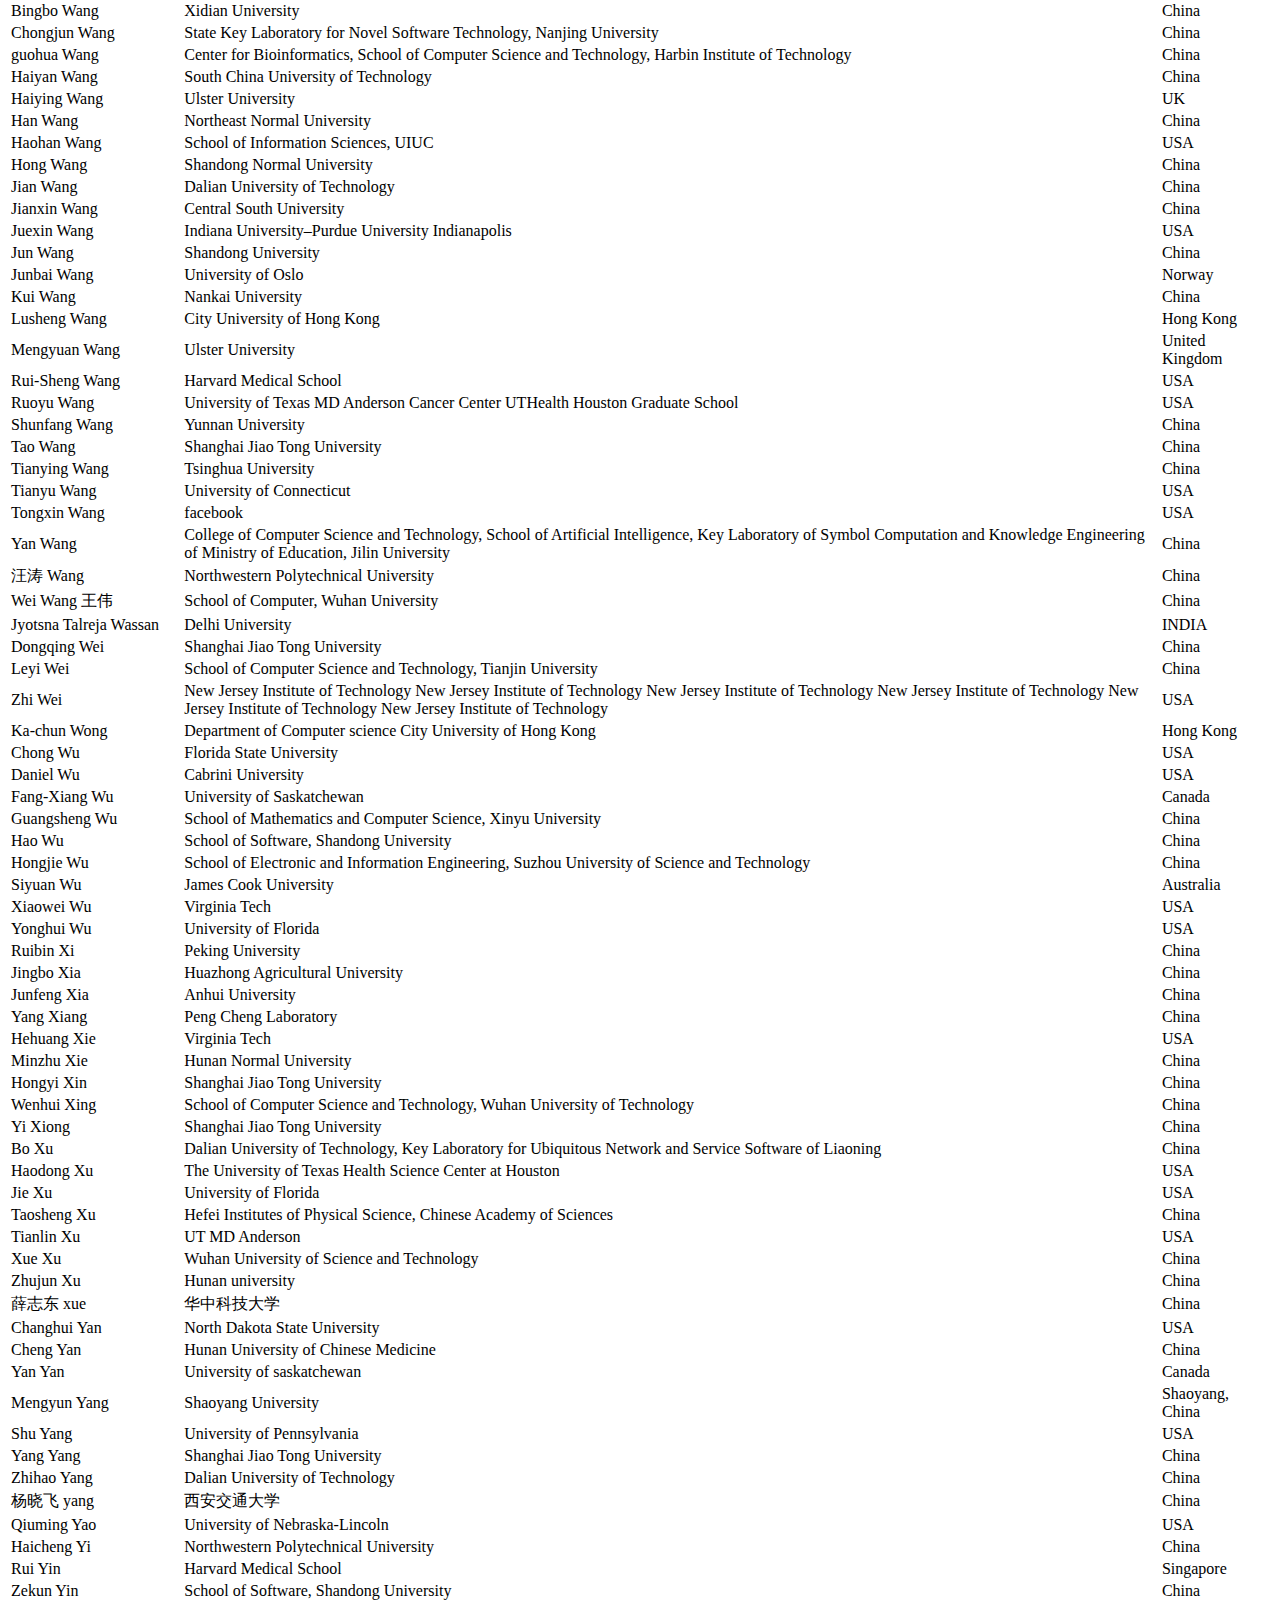
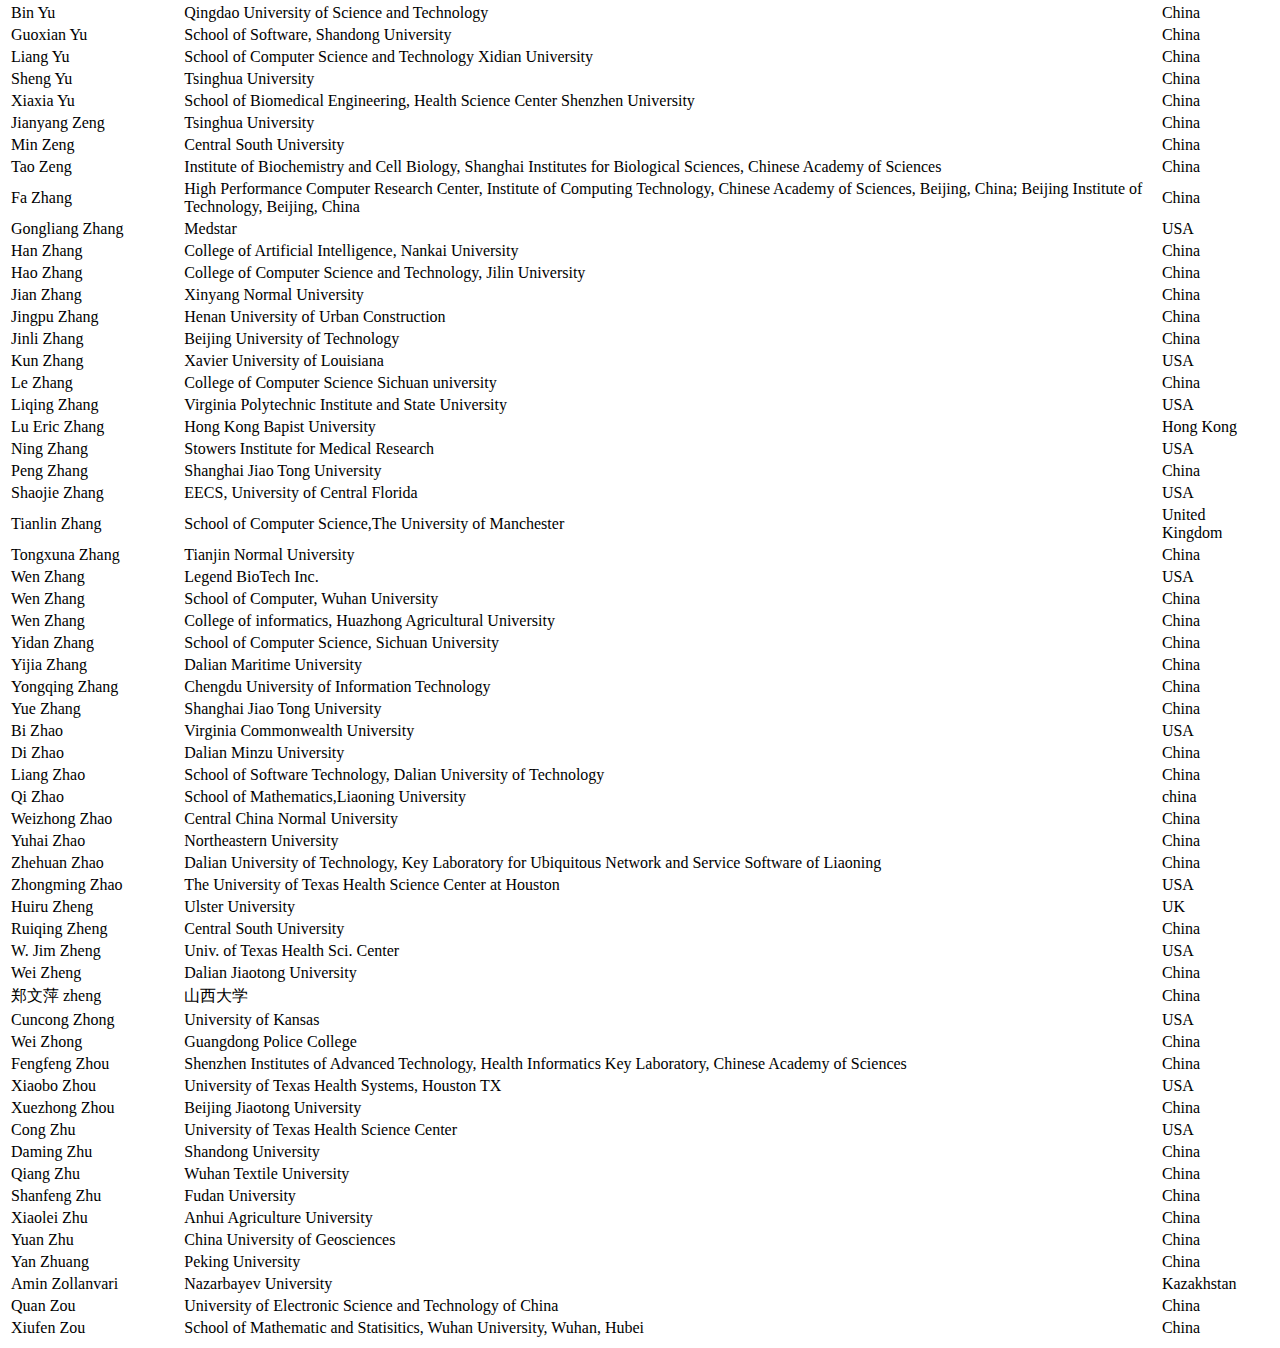
<file: program-committee.html>
<!DOCTYPE html>
<html lang="en">
<head>
    <meta charset="UTF-8">
    <meta http-equiv="X-UA-Compatible" content="IE=edge">
    <meta name="viewport" content="width=device-width, initial-scale=1.0">
    <title>Document</title>
    <style>
        span{
            color: red;
        }
    </style>
</head>
<body>
    <h1>Program committee</h1>
    <table>
        <tbody><tr><td><b>Name<b></b></b></td><td><b>Organization<b></b></b></td><td><b>Country</b></td></tr>
        <tr><td>Alexej Abyzov</td><td>Mayo Clinic  </td><td>USA  </td></tr>
        <tr><td>Giuseppe Agapito</td><td>Department of Law, Economics and Sociology Sciences-"Data Analytics" Research Center- University "Magna Græcia" of Catanzaro  </td><td>Italy  </td></tr>
        <tr><td>Tae-Hyuk (Ted) Ahn</td><td>St. Louis University  </td><td>USA  </td></tr>
        <tr><td>Hisham Al-Mubaid</td><td>UHCL  </td><td>USA  </td></tr>
        <!-- <tr><td>Sardar Ansari</td><td>University of Michigan  </td><td>USA</td></tr> -->
        <tr><td>patrizio arrigo</td><td>CNR-ISMAC  </td><td>Italy  </td></tr>
        <tr><td>Sanja Avramovic</td><td>Department of Health Administration and Policy, George Mason University  </td><td>USA  </td></tr>
        <tr><td>Jun Bai</td><td>University of Connecticut  </td><td>USA  </td></tr>
        <tr><td>Tian Bai</td><td>College of Computer Science and Technology, Jilin University  </td><td>China  </td></tr>
        <!-- <tr><td>Yongsheng Bai</td><td>Eastern Michigan University  </td><td>USA  </td></tr> -->
        <tr><td>Amita Barik</td><td>National Institute of Technology, Durgapur  </td><td>India  </td></tr>
        <tr><td>Laila R Bekhet</td><td>University of Texas Health Science Center at Houston  </td><td>USA  </td></tr>
        <tr><td>Daniel Berrar</td><td>Tokyo Institute of Technology  </td><td>Japan  </td></tr>
        <tr><td>Vincent Berry</td><td>Polytech Montpellier  </td><td>France  </td></tr>
        <tr><td>MAHUA BHATTACHARYA</td><td>ABV-Indian Institute Information Technology and Management, Gwalior, Madhya Pradesh  </td><td>India  </td></tr>
        <tr><td>Xia-an Bi</td><td>Hunan Normal University  </td><td>China  </td></tr>
        <tr><td>Mary Regina Boland</td><td>University of Pennsylvania  </td><td>USA</td></tr>
        <tr><td>Paola Bonizzoni</td><td>University of Milano-Bicocca  </td><td>Italy  </td></tr>
        <tr><td>Serdar Bozdag</td><td>University of North Texas  </td><td>USA</td></tr>
        <tr><td>David Breen</td><td>Drexel University, Department of Computer Science  </td><td>USA</td></tr>
        <tr><td>Alexandre G. de Brevern</td><td>Univ Paris Diderot and French National Institute of Health and Medical Research (INSERM) and French National Institute of Blood  </td><td>France  </td></tr>
        <tr><td>Daniel Brown</td><td>University of Waterloo  </td><td>Canada  </td></tr>
        <!-- <tr><td>Marian Bubak</td><td>Cyfronet AGH University of Science and Technology  </td><td>Poland  </td></tr> -->
        <tr><td>Jeremy Buhler</td><td>Washington University in St. Louis  </td><td>USA  </td></tr>
        <tr><td>Anna Cai</td><td>University of New South Wales  </td><td>Australia  </td></tr>
        <tr><td>Hongmin Cai</td><td>South China University of Technology  </td><td>China  </td></tr>
        <!-- <tr><td>Liming Cai</td><td>University of Georgia  </td><td>USA  </td></tr> -->
        <tr><td>Mario Cannataro</td><td>University Magna Graecia of Catanzaro  </td><td>Italy  </td></tr>
        <tr><td>Chen Cao</td><td>calgary University  </td><td>Canada  </td></tr>
        <tr><td>Renzhi Cao</td><td>Pacific Lutheran University  </td><td>USA  </td></tr>
        <tr><td>Daniel Capurro</td><td>Department of Biomedical Informatics and Medical Education, University of Washington  </td><td>USA  </td></tr>
        <tr><td>Rita Casadio</td><td>University of Bologna  </td><td>Italy  </td></tr>
        <tr><td>Keith C.C. Chan</td><td>Hong Kong Polytechnic University  </td><td>Hong Kong  </td></tr>
        <tr><td>Changgee Chang</td><td>University of Pennsylvania  </td><td>USA</td></tr>
        <tr><td>Kun-Mao Chao</td><td>National Taiwan University  </td><td>Taiwan  </td></tr>
        <tr><td>Annie Chen</td><td>Department of Biomedical Informatics and Medical Education, University of Washington  </td><td>USA  </td></tr>
        <tr><td>Bernard Chen</td><td>University of Central Arkansas  </td><td>USA</td></tr>
        <tr><td>Bolin Chen</td><td>Northwestern Polytechnical University  </td><td>China  </td></tr>
        <tr><td>Chuming Chen</td><td>University of Delaware  </td><td>USA  </td></tr>
        <tr><td>Dechang Chen</td><td>University of the Health Sciences  </td><td>USA  </td></tr>
        <tr><td>Han Chen</td><td>School of Biomedical Informatics, The University of Texas Health Science Center at Houston  </td><td>USA  </td></tr>
        <tr><td>Huiyuan Chen</td><td>Case Western Reserve University  </td><td>USA  </td></tr>
        <tr><td>Jiaxing Chen</td><td>Hong Kong Baptist University  </td><td>Hong Kong  </td></tr>
        <tr><td>Jiazhou Chen</td><td>South China University of Technology  </td><td>China  </td></tr>
        <tr><td>Jin Chen</td><td>University of Kentucky  </td><td>USA</td></tr>
        <tr><td>Junjie Chen</td><td>Harbin Institute of Technology, Shenzhen  </td><td>China  </td></tr>
        <tr><td>Kaifu Chen</td><td>Boston Children's Hospital  </td><td>USA  </td></tr>
        <!-- <tr><td>Li Chen</td><td>Indiana University  </td><td>USA</td></tr> -->
        <!-- <tr><td>Qingyu Chen</td><td>NIH  </td><td>USA  </td></tr> -->
        <tr><td>Xian-gan chen</td><td>South-Central University for Nationalities  </td><td>China  </td></tr>
        <tr><td>Xiang Chen</td><td>Hunan University of Science and Technology  </td><td>China  </td></tr>
        <tr><td>Xing Chen</td><td>China University of Mining and Technology  </td><td>China  </td></tr>
        <tr><td>Zheng Chen</td><td>Alexa AI, Amazon  </td><td>USA  </td></tr>
        <tr><td>Chao Cheng</td><td>Baylor College of Medicine  </td><td>USA  </td></tr>
        <tr><td>Liang Cheng</td><td>College of Bioinformatics Science and Technology, Harbin Medical University  </td><td>China  </td></tr>
        <tr><td>Xiaoqing Cheng</td><td>Xi’an Jiaotong University  </td><td>China  </td></tr>
        <tr><td>Wai-Ki Ching</td><td>The University of Hong Kong  </td><td>Hong Kong  </td></tr>
        <tr><td>Hyung-Seok Choi</td><td>KISTA  </td><td>Korea  </td></tr>
        <tr><td>Justin Choi</td><td>Georgia Regents University  </td><td>USA  </td></tr>
        <tr><td>Murim Choi</td><td>Seoul National University  </td><td>Republic of Korea  </td></tr>
        <tr><td>Sungkyoung Choi</td><td>Hanyang University  </td><td>Republic of Korea  </td></tr>
        <tr><td>yanyi Chu</td><td>shanghai jiaotong university  </td><td>China  </td></tr>
        <tr><td>Moo Chung</td><td>University of Wisconsin  </td><td>USA</td></tr>
        <tr><td>Attila Csikasz-Nagy</td><td>Pazmany Peter Catholic University  </td><td>Hungary  </td></tr>
        <tr><td>Juan Cui</td><td>University of Nebraska-Lincoln  </td><td>USA</td></tr>
        <tr><td>Licong Cui</td><td>The University of Texas Health Science Center at Houston  </td><td>USA  </td></tr>
        <tr><td>Xuefeng Cui</td><td>School of Computer Science and Technology Shandong University  </td><td>China  </td></tr>
        <tr><td>Yingbo Cui</td><td>National University of Defense Technology  </td><td>China  </td></tr>
        <tr><td>Wenkui DAI</td><td>Peking University Shenzhen Hospital  </td><td>China  </td></tr>
        <tr><td>Yang Dai</td><td>University of Illinois Chicago  </td><td>USA</td></tr>
        <tr><td>Wang Daifeng</td><td>University of Wisconsin  </td><td>USA</td></tr>
        <tr><td>Ricardo de Matos Simoes</td><td>Dana-Farber Cancer Institute, Harvard Medical School  </td><td>USA  </td></tr>
        <tr><td>Ke Deng</td><td>Tsinghua University  </td><td>China  </td></tr>
        <tr><td>Lei Deng</td><td>School of Computer Science and Engineering, Central South University  </td><td>China  </td></tr>
        <tr><td>Yufeng Diao</td><td>Inner Mongolia University  </td><td>China  </td></tr>
        <tr><td>Yijie Ding</td><td>University of Electronic Science and Technology of China  </td><td>China  </td></tr>
        <tr><td>Yibo Dong</td><td>College of Public Health, University of South Florida  </td><td>USA</td></tr>
        <tr><td>Guodong Du</td><td>Yanshan University  </td><td>China  </td></tr>
        <tr><td>Lei Du</td><td>Northwestern Polytechnical University  </td><td>China  </td></tr>
        <tr><td>Yongping Du</td><td>Beijing University of Technology  </td><td>China  </td></tr>
        <tr><td>杜朴风 du</td><td>天津大学  </td><td>China  </td></tr>
        <tr><td>Junwen Duan</td><td>Central South University  </td><td>China  </td></tr>
        <tr><td>Lei Duan</td><td>School of Computer Science, Sichuan University, Chengdu, China  </td><td>China  </td></tr>
        <tr><td>Chinwe Ekenna</td><td>University at Albany, State University of New York (SUNY)  </td><td>USA</td></tr>
        <tr><td>Felix Engel</td><td>Research Institute for Telecommunication and Cooperation  </td><td>Germany  </td></tr>
        <tr><td>Ilker Ersoy</td><td>University of Missouri  </td><td>USA  </td></tr>
        <tr><td>Huihui Fan</td><td>The University of Texas Health Science Center at Houston  </td><td>USA</td></tr>
        <tr><td>Eshel Faraggi</td><td>Indiana University Purdue University Indianapolis  </td><td>USA  </td></tr>
        <tr><td>Naleef Fareed</td><td>Department of Biomedical Informatics, College of Medicine, The Ohio State University  </td><td>USA  </td></tr>
        <tr><td>Keling Fei</td><td>Changzhou University  </td><td>China  </td></tr>
        <tr><td>Hao Feng</td><td>Case Western Reserve University  </td><td>USA</td></tr>
        <tr><td>Xiaoyue Feng</td><td>Jilin University  </td><td>China  </td></tr>
        <!-- <tr><td>Xikang Feng</td><td>Northwestern Polytechnical University of China  </td><td>China  </td></tr> -->
        <tr><td>Gionata Fragomeni</td><td>Magna Graecia University  </td><td>Italy  </td></tr>
        <tr><td>Sunyang Fu</td><td>Mayo Clinic  </td><td>USA  </td></tr>
        <tr><td>Tamas Gal</td><td>VCU  </td><td>US  </td></tr>
        <tr><td>Yanglan Gan</td><td>Donghua University  </td><td>China  </td></tr>
        <tr><td>Hongchang Gao</td><td>Temple University  </td><td>USA  </td></tr>
        <tr><td>Jianzhao Gao</td><td>Nankai University  </td><td>China  </td></tr>
        <tr><td>Zhenxiang Gao</td><td>Case Western Reserve University  </td><td>USA  </td></tr>
        <tr><td>Mikhail S. Gelfand</td><td>IITP, Research and Training Center on Bioinformatics  </td><td>Russia  </td></tr>
        <tr><td>Preetam Ghosh</td><td>Virginia Commonwealth University  </td><td>USA  </td></tr>
        <!-- <tr><td>Mauro Giacomini</td><td>University of Genoa  </td><td>Italy  </td></tr> -->
        <tr><td>xinqi gong</td><td>Renmin university of china  </td><td>China  </td></tr>
        <tr><td>Michael Gribskov</td><td>Purdue University  </td><td>USA</td></tr>
        <!-- <tr><td>Ramon Grima</td><td>Centre for Systems Biology in Edinburgh  </td><td>UK  </td></tr> -->
        <tr><td>Renchu Guan</td><td>Jilin University  </td><td>China  </td></tr>
        <tr><td>Weihua Guan</td><td>University of Minnesota  </td><td>USA  </td></tr>
        <tr><td>Fei Guo</td><td>Tianjin University  </td><td>China  </td></tr>
        <tr><td>Jun-tao Guo</td><td>University of North Carolina at Charlotte  </td><td>USA  </td></tr>
        <tr><td>Wenbo Guo</td><td>Tsinghua University  </td><td>China  </td></tr>
        <tr><td>Xuan Guo</td><td>University of North Texas  </td><td>USA  </td></tr>
        <!-- <tr><td>Yi Guo</td><td>University of Florida  </td><td>USA</td></tr> -->
        <tr><td>Gamze Gürsoy</td><td>Columbia University  </td><td>USA</td></tr>
        <tr><td>Kyungsook Han</td><td>Inha University  </td><td>Korea, Republic of  </td></tr>
        <tr><td>Leng Han</td><td>Texas A&amp;M Health  </td><td>USA  </td></tr>
        <tr><td>Renmin Han</td><td>King Abdullah University of Science and Technology (KAUST), Computational Bioscience Research Center (CBRC)  </td><td>China  </td></tr>
        <tr><td>Xiyi Hang</td><td>California State University, Northridge  </td><td>USA  </td></tr>
        <tr><td>Wei Hao</td><td>Dalian University of Foreign Languages  </td><td>China  </td></tr>
        <tr><td>Arif Harmanci</td><td>UT Health  </td><td>USA  </td></tr>
        <tr><td>Morihiro Hayashida</td><td>National Institute of Technology, Matsue College  </td><td>Japan  </td></tr>
        <tr><td>Chengxin He</td><td>Sichuan University  </td><td>China  </td></tr>
        <tr><td>Jieyue He</td><td>School of Computer Science and Engineering, Key Lab of Computer Network and Information Integration, MOE, Southeast University, Nanjing 210018  </td><td>China  </td></tr>
        <tr><td>Jing He</td><td>Old Dominion University  </td><td>USA</td></tr>
        <tr><td>Wenying He</td><td>Hebei University of Technology  </td><td>China  </td></tr>
        <tr><td>Xinyu He</td><td>Liaoning Normal University, Dalian University of Technology  </td><td>china  </td></tr>
        <tr><td>Zengyou He</td><td>School of Software, Dalian University of Technology  </td><td>China  </td></tr>
        <tr><td>Zhe He</td><td>Florida State University  </td><td>USA  </td></tr>
        <tr><td>Sayed-Rzgar Hosseini</td><td>The University of Texas Health Science Center at Houston  </td><td>USA</td></tr>
        <tr><td>Lin Hou</td><td>Tsinghua University  </td><td>China  </td></tr>
        <tr><td>Wen-Lian Hsu</td><td>Academia Sinica  </td><td>Taiwan  </td></tr>
        <tr><td>Fan Hu</td><td>Shenzhen Institutes of Advanced Technology, Chinese Academy of Sciences  </td><td>China  </td></tr>
        <tr><td>Gang Hu</td><td>Nankai University  </td><td>China  </td></tr>
        <tr><td>Lun Hu</td><td>Xinjiang Technical Institute of Physics and Chemistry, Chinese Academy of Sciences  </td><td>China  </td></tr>
        <tr><td>Pengwei Hu</td><td>Science &amp; Technology Office, Merck  </td><td>Hong Kong  </td></tr>
        <tr><td>Feng Huang</td><td>Huazhong Agricultural University  </td><td>China  </td></tr>
        <tr><td>Frank Huang</td><td>Cincinnati Children’s Hospital medical center  </td><td>USA  </td></tr>
        <tr><td>Hongzhan Huang</td><td>University of Delaware  </td><td>USA  </td></tr>
        <tr><td>Jingshan Huang</td><td>University of South Alabama  </td><td>USA  </td></tr>
        <tr><td>Junzhou Huang</td><td>University of Texas at Arlington  </td><td>USA</td></tr>
        <!-- <tr><td>Lei Huang</td><td>Meta  </td><td>USA  </td></tr> -->
        <tr><td>Xiayuan Huang</td><td>UW Madison  </td><td>USA  </td></tr>
        <tr><td>Yu-An Huang</td><td>School of Computer Science Northwestern Polytechnical U.  </td><td>China  </td></tr>
        <tr><td>黄国华 huang</td><td>邵阳学院  </td><td>China  </td></tr>
        <tr><td>黄胜友 huang</td><td>华中科技大学  </td><td>China  </td></tr>
        <tr><td>Iksoo Huh</td><td>College of Nursing and Research Institute of Nursing Science, Seoul National University  </td><td>South Korea  </td></tr>
        <tr><td>Che-Lun Hung</td><td>Chang Gung University  </td><td>Taiwan  </td></tr>
        <tr><td>Kyu-Baek Hwang</td><td>Soongsil University  </td><td>Republic of Korea  </td></tr>
        <tr><td>Sohyun Hwang</td><td>Cha University  </td><td>Republic of Korea  </td></tr>
        <tr><td>Bruna Jacobson</td><td>University of New Mexico  </td><td>USA  </td></tr>
        <tr><td>Filip Jagodzinski</td><td>Western Washington University  </td><td>USA  </td></tr>
        <tr><td>Ravi Janardan</td><td>University of Minnesota  </td><td>USA  </td></tr>
        <tr><td>Limin Jiang</td><td>Shenzhen Institute of Advanced Technology,Chinese Academy of Sciences  </td><td>China  </td></tr>
        <tr><td>Qinghua Jiang</td><td>School of Life Science and Technology, Harbin Institute of Technology  </td><td>China  </td></tr>
        <tr><td>Tao Jiang</td><td>Harbin Institute of Technology  </td><td>China  </td></tr>
        <tr><td>Xingpeng Jiang</td><td>Central China Normal University  </td><td>China  </td></tr>
        <tr><td>Yue Jiang</td><td>Fujian Normal University  </td><td>China  </td></tr>
        <tr><td>Chong Jin</td><td>University of Pennsylvania  </td><td>USA</td></tr>
        <tr><td>Lingling Jin</td><td>Dept. of Computer Science, University of Saskatchewan  </td><td>Canada  </td></tr>
        <tr><td>Xiaoyang Jing</td><td>Toyota Technological Institute at Chicago  </td><td>USA  </td></tr>
        <tr><td>Wu Jingli</td><td>Guangxi Key Lab of Multi-source nformation Mining \&amp; Security  </td><td>Guilin, China  </td></tr>
        <tr><td>Inkyung Jung</td><td>Korea Advanced Institute of Science and Technology  </td><td>Korea, Republic of  </td></tr>
        <tr><td>Tamer Kahveci</td><td>Department of Computer and Information Science and Engineering Univ of Florida  </td><td>USA  </td></tr>
        <!-- <tr><td>Rishikesan Kamaleswaran</td><td>Emory University  </td><td>USA</td></tr> -->
        <tr><td>Mingon Kang</td><td>University of Nevada, Las Vegas  </td><td>USA  </td></tr>
        <tr><td>Hyunsoo Kim</td><td>JAX-GM  </td><td>USA  </td></tr>
        <tr><td>Jaebum Kim</td><td>Konkuk University  </td><td>Republic of Korea  </td></tr>
        <tr><td>Mansu Kim</td><td>Catholic University of Korea  </td><td>South Korea  </td></tr>
        <tr><td>Minjeong Kim</td><td>University of North Carolina at Greensboro  </td><td>USA  </td></tr>
        <tr><td>Sangwoo Kim</td><td>Yonsei University College of Medicine  </td><td>Korea, Republic of  </td></tr>
        <tr><td>Seon-Young Kim</td><td>Korea Research Institute of Bioscience &amp; Biotechnology  </td><td>Republic of Korea  </td></tr>
        <tr><td>Sun Kim</td><td>Seoul National University  </td><td>Korea, Republic of  </td></tr>
        <tr><td>Yejin Kim</td><td>School of Biomedical Informatics, The University of Texas Health Science Center at Houston  </td><td>USA  </td></tr>
        <tr><td>Yongkang Kim</td><td>University of Colorado at Boulder  </td><td>USA</td></tr>
        <tr><td>Jun Kong</td><td>Georgia State University  </td><td>USA  </td></tr>
        <tr><td>yan kong</td><td>Shanghai Jiaotong University  </td><td>China  </td></tr>
        <tr><td>David Koslicki</td><td>Penn State University  </td><td>USA  </td></tr>
        <!-- <tr><td>Ashok Krishnamurthy</td><td>UNC Chapel Hill  </td><td>US  </td></tr> -->
        <!-- <tr><td>Sudhir Kumar</td><td>Temple University  </td><td>USA  </td></tr> -->
        <tr><td>Tsung-Ting Kuo</td><td>University of California San Diego  </td><td>USA</td></tr>
        <tr><td>Lukasz Kurgan</td><td>Virgina Commonwealth University  </td><td>USA  </td></tr>
        <!-- <tr><td>Minseok Kwon</td><td>Harvard Medical School  </td><td>USA  </td></tr> -->
        <tr><td>wei lan</td><td>School of computer, electronic and information Guangxi University Nanning, China  </td><td>China  </td></tr>
        <tr><td>Nguyen Quoc Khanh Le</td><td>Nanyang Technological University  </td><td>Singapore  </td></tr>
        <tr><td>Thuc Le</td><td>University of South Australia  </td><td>Australia  </td></tr>
        <tr><td>Semin Lee</td><td>UNIST  </td><td>Republic of Korea  </td></tr>
        <tr><td>Sungyoung Lee</td><td>Seoul National University  </td><td>Korea  </td></tr>
        <!-- <tr><td>Younghee Lee</td><td>Seoul National University College of Veterinary Informatics  </td><td>South Korea  </td></tr> -->
        <tr><td>Xiujuan Lei</td><td>Shaanxi Normal University  </td><td>China  </td></tr>
        <tr><td>Matej Lexa</td><td>Masaryk University, Faculty of Informatics  </td><td>Czech Republic  </td></tr>
        <tr><td>Chang Li</td><td>University of South Florida  </td><td>USA  </td></tr>
        <tr><td>Chen Li</td><td>Monash University  </td><td>Australia  </td></tr>
        <tr><td>Chen Li</td><td>Xi'an Jiaotong University  </td><td>China  </td></tr>
        <tr><td>Feng Li</td><td>Qufu Normal University  </td><td>China  </td></tr>
        <tr><td>Heng Li</td><td>Harvard  </td><td>USA</td></tr>
        <tr><td>Hong-Dong Li</td><td>Central South University  </td><td>China  </td></tr>
        <tr><td>Hongkai Li</td><td>Shandong University  </td><td>China  </td></tr>
        <tr><td>Jiankang Li</td><td>BGI research  </td><td>China  </td></tr>
        <tr><td>Jianwei Li</td><td>Hebei University of Technology  </td><td>China  </td></tr>
        <tr><td>Lishuang Li</td><td>Dalian University of Technology  </td><td>China  </td></tr>
        <tr><td>Menglu Li</td><td>Huazhong Agricultural University  </td><td>China  </td></tr>
        <tr><td>Min Li</td><td>Central South University  </td><td>China  </td></tr>
        <tr><td>Pengyuan Li</td><td>University of Delaware, USA  </td><td>USA  </td></tr>
        <tr><td>Shilong Li</td><td>Johnson &amp; Johnson  </td><td>USA  </td></tr>
        <tr><td>Song Li</td><td>Virginia Tech USA  </td><td>USA  </td></tr>
        <tr><td>Wei Li</td><td>Children’s National Hospital  </td><td>USA  </td></tr>
        <tr><td>Xiangtao Li</td><td>School of Artificial Intelligence, Jilin University  </td><td>China  </td></tr>
        <tr><td>Xingyi Li</td><td>Northwestern Polytechnical University  </td><td>China  </td></tr>
        <tr><td>Yaohang Li</td><td>Old Dominion University  </td><td>USA  </td></tr>
        <!-- <tr><td>Yin Li</td><td>University of Wisconsin  </td><td>USA</td></tr> -->
        <tr><td>Yunxiao Li</td><td>Google &amp; Columbia University  </td><td>USA  </td></tr>
        <tr><td>Ziyi Li</td><td>The University of Texas MD Anderson Cancer Center  </td><td>USA</td></tr>
        <tr><td>Cheng Liang</td><td>Shandong Normal University  </td><td>China  </td></tr>
        <tr><td>Zhaohui Liang</td><td>York University  </td><td>Canada  </td></tr>
        <tr><td>Peng Lihong</td><td>Hunan University of Technology  </td><td>China  </td></tr>
        <!-- <tr><td>Chen Lin</td><td>Xiamen University  </td><td>China  </td></tr> -->
        <tr><td>Guan Ning Lin</td><td>Shanghai Mental Health Center, School of Biomedical Engineering, Shanghai Jiao Tong University  </td><td>China  </td></tr>
        <tr><td>Hao Lin</td><td>University of Electronic Science and Technology of China  </td><td>China  </td></tr>
        <tr><td>Hongfei Lin</td><td>Dalian University of Technology  </td><td>China  </td></tr>
        <tr><td>Jie Lin</td><td>Fujian Normal University  </td><td>China  </td></tr>
        <tr><td>Haifeng Liu</td><td>Dalian University of Technology  </td><td>China  </td></tr>
        <tr><td>Haizhou Liu</td><td>Nanjing University of Aeronautics and Astronautics (NUAA)  </td><td>China  </td></tr>
        <tr><td>Hui Liu</td><td>Aliyun School of Big Data, Changzhou University  </td><td>China  </td></tr>
        <tr><td>Jin Liu</td><td>School of Computer Science and Engineering, Central South University  </td><td>China  </td></tr>
        <tr><td>Jin-Xing Liu</td><td>The School of Computer Science, Qufu Normal University  </td><td>China  </td></tr>
        <tr><td>Kefei Liu</td><td>University of Pennsylvania  </td><td>USA</td></tr>
        <tr><td>Kevin Liu</td><td>Michigan State University  </td><td>USA  </td></tr>
        <tr><td>Lu Liu</td><td>North Dakota State University  </td><td>USA</td></tr>
        <tr><td>Shichao Liu</td><td>Huazhong Agricultural University  </td><td>China  </td></tr>
        <tr><td>Shuo Liu</td><td>Chengdu University of Information Technology,  </td><td>China  </td></tr>
        <tr><td>Siru Liu</td><td>Vanderbilt University Medical Center  </td><td>USA  </td></tr>
        <tr><td>Xiaowen Liu</td><td>Tulane University  </td><td>USA  </td></tr>
        <tr><td>Xuan Liu</td><td>Huazhong Agricultural University  </td><td>China  </td></tr>
        <tr><td>Yadong Liu</td><td>Harbin Institute of Technology  </td><td>China  </td></tr>
        <tr><td>Zhi-Ping Liu</td><td>Shandong University  </td><td>China  </td></tr>
        <tr><td>刘丙强 liu</td><td>山东大学  </td><td>China  </td></tr>
        <tr><td>刘健 liu</td><td>南开大学  </td><td>China  </td></tr>
        <tr><td>刘振栋 liu</td><td>山东建筑大学  </td><td>China  </td></tr>
        <tr><td>Chengqian Lu</td><td>Central South University  </td><td>China  </td></tr>
        <tr><td>Xinguo Lu</td><td>College of Computer Science and Electronic Engineering, Hunan University  </td><td>China  </td></tr>
        <tr><td>Yonggang Lu</td><td>Lanzhou University  </td><td>China  </td></tr>
        <tr><td>Fei Luo</td><td>Wuhan University  </td><td>Wuhan, China  </td></tr>
        <tr><td>Feng Luo</td><td>Clemson University  </td><td>USA  </td></tr>
        <tr><td>Huimin Luo</td><td>Henan University  </td><td>China  </td></tr>
        <tr><td>Junwei Luo</td><td>Henan Polytechnic University  </td><td>China  </td></tr>
        <tr><td>Ling Luo</td><td>National Institutes of Health  </td><td>USA  </td></tr>
        <tr><td>Ping Luo</td><td>Princess Margaret Cancer Centre (PMCC), UHN  </td><td>Canada  </td></tr>
        <tr><td>Xiao Luo</td><td>IUPUI  </td><td>USA  </td></tr>
        <tr><td>Zhibin Lv</td><td>Sichuan University  </td><td>China  </td></tr>
        <tr><td>Xiaoqing Lyu</td><td>Wangxuan Institute of Computer Technology, Peking University  </td><td>China  </td></tr>
        <tr><td>Wenji Ma</td><td>institute of biophysics, Chinese Academy of Science  </td><td>China  </td></tr>
        <tr><td>Yuanyuan Ma</td><td>school of information management, Central China Normal University  </td><td>china  </td></tr>
        <tr><td>Malika Mahoui</td><td>Eli Lilly company  </td><td>USA</td></tr>
        <tr><td>Raghvendra Mall</td><td>St. Jude Children's Research Hospital  </td><td>USA  </td></tr>
        <!-- <tr><td>J. Lucas McKay</td><td>Emory University  </td><td>USA</td></tr> -->
        <tr><td>Paul McKevitt</td><td>Ulster University  </td><td>Northern Ireland  </td></tr>
        <tr><td>Xiangling Meng</td><td>Stanford University  </td><td>USA  </td></tr>
        <tr><td>Xiangmao Meng</td><td>Central South University  </td><td>China  </td></tr>
        <tr><td>Jason Miller</td><td>Shepherd University  </td><td>USA</td></tr>
        <tr><td>Eun Jeong Min</td><td>Catholic University of Korea  </td><td>South Korea  </td></tr>
        <tr><td>Hua Min</td><td>George Mason University  </td><td>USA</td></tr>
        <tr><td>Wenwen Min</td><td>School of Information Science and Engineering, Yunnan University  </td><td>China  </td></tr>
        <tr><td>Sayaka Miura</td><td>Temple University  </td><td>USA  </td></tr>
        <tr><td>Ananda Mondal</td><td>Florida International University  </td><td>USA  </td></tr>
        <tr><td>Shinichi Morishita</td><td>University of Tokyo  </td><td>Japan  </td></tr>
        <tr><td>M. Taghi Mostafavi</td><td>The University of North Carolina at Charlotte  </td><td>USA</td></tr>
        <tr><td>T.M. Murali</td><td>Virginia Tech  </td><td>USA  </td></tr>
        <tr><td>Hyuntae Na</td><td>Department of Comuter Science, Penn State University - Harrisburg  </td><td>USA  </td></tr>
        <tr><td>Jose Nacher</td><td>Toho University  </td><td>Japan  </td></tr>
        <tr><td>Kenta Nakai</td><td>Univ. of Tokyo  </td><td>Japan  </td></tr>
        <!-- <tr><td>Jin-Wu Nam</td><td>Hanyang University  </td><td>Republic of Korea  </td></tr> -->
        <tr><td>Seungyoon Nam</td><td>College of Medicine, Gachon University  </td><td>South Korea  </td></tr>
        <tr><td>Giri Narasimhan</td><td>Florida International University  </td><td>USA</td></tr>
        <tr><td>Ardalan Naseri</td><td>University of Texas Health Science Center at Houston  </td><td>USA</td></tr>
        <tr><td>Jeyakumar Natarajan</td><td>Bharathiar University  </td><td>India  </td></tr>
        <tr><td>Shu-Kay Ng</td><td>Griffith University  </td><td>Australia  </td></tr>
        <tr><td>Qiao Ning</td><td>Dalian Maritime University  </td><td>China  </td></tr>
        <tr><td>Yang Ning</td><td>Shandong Jianzhu University  </td><td>China  </td></tr>
        <tr><td>Tayo Obafemi-Ajayi</td><td>Missouri State University  </td><td>USA</td></tr>
        <!-- <tr><td>Jose Luis Oliveira</td><td>University of Aveiro  </td><td>Portugal  </td></tr> -->
        <tr><td>Steven Orzack</td><td>Fresh Pond Research Institute  </td><td>USA  </td></tr>
        <!-- <tr><td>Motonori Ota</td><td>Nagoya University  </td><td>Japan  </td></tr> -->
        <tr><td>Eunok Paek</td><td>Hanyang University  </td><td>Republic of Korea  </td></tr>
        <!-- <tr><td>Tun-Wen Pai</td><td>National Taiwan Ocean University  </td><td>Taiwan  </td></tr> -->
        <tr><td>Daniele Pala</td><td>University of Pennsylvania  </td><td>USA</td></tr>
        <tr><td>Laxmi Parida</td><td>IBM T.J. Watson Research Center  </td><td>USA  </td></tr>
        <tr><td>Alexandre Paschoal</td><td>Department of Computer Science, Bioinformatics and Pattern Recognition Group, Federal University of Technology - Paraná, UTFPR, Cornélio Procópio, PR, Brazil  </td><td>Brazil  </td></tr>
        <tr><td>Jiajie Peng</td><td>Northwestern Polytechnical University  </td><td>China  </td></tr>
        <tr><td>Li Peng</td><td>Hunan University of Science and Technology  </td><td>China  </td></tr>
        <tr><td>Shaoliang Peng</td><td>College of Computer Science and Electronics Engineering, Hunan University  </td><td>China  </td></tr>
        <tr><td>Wei Peng</td><td>Kunming university of science and technology  </td><td>China  </td></tr>
        <tr><td>Xiaoqing Peng</td><td>Central South University  </td><td>China  </td></tr>
        <tr><td>Yuzhong Peng</td><td>Nanning Normal University  </td><td>China  </td></tr>
        <tr><td>Mihail Popescu</td><td>University of Missouri  </td><td>USA  </td></tr>
        <tr><td>Mihail Popescu</td><td>University of Missouri  </td><td>USA</td></tr>
        <tr><td>Tim Prangemeier</td><td>TU Darmstadt  </td><td>Germany  </td></tr>
        <tr><td>Lianrong Pu</td><td>Fuzhou University  </td><td>China  </td></tr>
        <tr><td>Nisha Puthiyedth</td><td>Thompson Rivers University  </td><td>Canada  </td></tr>
        <tr><td>Ren Qi</td><td>University of Electronic Science and Technology of China  </td><td>China  </td></tr>
        <tr><td>Yushan Qiu</td><td>Shenzhen University  </td><td>China  </td></tr>
        <!-- <tr><td>Syed Ashiqur Rahman</td><td>University of Pittsburgh, Pittsburgh  </td><td>USA  </td></tr> -->
        <!-- <tr><td>Indika Rajapakse</td><td>University of Michigan  </td><td>USA</td></tr> -->
        <tr><td>Sanguthevar Rajasekaran</td><td>University of Connecticut  </td><td>USA  </td></tr>
        <tr><td>Arvind Rao</td><td>University of Michigan  </td><td>USA  </td></tr>
        <tr><td>Je-Keun Rhee</td><td>Soongsil University  </td><td>Korea, Republic of  </td></tr>
        <tr><td>Mina Rho</td><td>Hanyang University  </td><td>Republic of Korea  </td></tr>
        <tr><td>Tae-Young Roh</td><td>POSTECH  </td><td>Republic of Korea  </td></tr>
        <tr><td>Simona Rombo</td><td>Università degli Studi di Palermo  </td><td>Italy  </td></tr>
        <!-- <tr><td>Gail Rosen</td><td>Drexel University  </td><td>USA</td></tr> -->
        <tr><td>Boshu Ru</td><td>Merck Sharp &amp; Dohme  </td><td>USA</td></tr>
        <tr><td>Luis Rueda</td><td>School of Computer Science, University of Windsor  </td><td>Canada  </td></tr>
        <tr><td>Carolina Ruiz</td><td>WPI  </td><td>USA  </td></tr>
        <tr><td>Irena Rusu</td><td>University of Nantes  </td><td>France  </td></tr>
        <tr><td>Sandra Safo</td><td>University of Minnesota  </td><td>USA</td></tr>
        <tr><td>Saeed Salem</td><td>North Dakota State University  </td><td>USA</td></tr>
        <tr><td>Emmanuel Sapin</td><td>George Mason University  </td><td>USA  </td></tr>
        <tr><td>Ulf Schmitz</td><td>Centenary Institute  </td><td>Australia  </td></tr>
        <tr><td>Russell Schwartz</td><td>Carnegie Mellon University  </td><td>USA</td></tr>
        <tr><td>Alberto Maria Segre</td><td>University of Iowa  </td><td>USA</td></tr>
        <tr><td>Hongming Shan</td><td>Fudan University  </td><td>China  </td></tr>
        <tr><td>Junliang Shang</td><td>Qufu Normal University  </td><td>China  </td></tr>
        <tr><td>Xuequn Shang</td><td>Northwestern Polytechnical University  </td><td>China  </td></tr>
        <tr><td>Vijay Shanker</td><td>University of Delaware  </td><td>USA  </td></tr>
        <tr><td>Wenguang Shao</td><td>ETH Zurich  </td><td>Switzerland  </td></tr>
        <tr><td>Supreeth Shashikumar</td><td>University of California San Diego  </td><td>USA  </td></tr>
        <tr><td>Amarda Shehu</td><td>George Mason University  </td><td>USA  </td></tr>
        <tr><td>Cong Shen</td><td>School of Computer Science and Engineering, Tianjin University of Technology; Engineering Research Center of Learning-Based Intelligent System, Ministry of Education  </td><td>China  </td></tr>
        <tr><td>Li Shen</td><td>University of Pennsylvania  </td><td>USA</td></tr>
        <tr><td>Jian-Yu Shi</td><td>School of Life Sciences, Northwestern Polytechnical University  </td><td>China  </td></tr>
        <tr><td>Xiaohu Shi</td><td>Jilin University  </td><td>China  </td></tr>
        <tr><td>Xinghua Shi</td><td>Temple University  </td><td>USA</td></tr>
        <tr><td>Yan Shi</td><td>Beihang University  </td><td>China  </td></tr>
        <tr><td>David Shih</td><td>University of Hong Kong  </td><td>Hong Kong, SAR  </td></tr>
        <tr><td>Dong-Guk Shin</td><td>University of Connecticut  </td><td>USA</td></tr>
        <tr><td>Dong Si</td><td>Division of Computing and Software Systems, University of Washington Bothell  </td><td>US  </td></tr>
        <tr><td>Carlos Sing-Long</td><td>Pontificia Universidad Catolica de Chile  </td><td>Chile  </td></tr>
        <tr><td>Kyung-Ah Sohn</td><td>Ajou University  </td><td>South Korea  </td></tr>
        <tr><td>Bicna Song</td><td>Children’s National Hospital  </td><td>USA</td></tr>
        <tr><td>Bo Song</td><td>Drexel University  </td><td>USA</td></tr>
        <tr><td>Giltae Song</td><td>Pusan National University  </td><td>Korea  </td></tr>
        <tr><td>Hong Song</td><td>Beijing Institute of Technology  </td><td>China  </td></tr>
        <tr><td>Jiangning Song</td><td>Monash University  </td><td>(Australia  </td></tr>
        <tr><td>Jiangning Song</td><td>Monash University Biomedicine Discovery Institute and Department of Biochemistry and Molecular Biology  </td><td>Australia  </td></tr>
        <tr><td>Mingzhou Song</td><td>New Mexico State University  </td><td>USA</td></tr>
        <tr><td>Chang Su</td><td>Temple University  </td><td>USA  </td></tr>
        <tr><td>Ruidan Su</td><td>Shanghai Jiao Tong University  </td><td>China  </td></tr>
        <tr><td>苏延森 su</td><td>安徽大学  </td><td>China  </td></tr>
        <tr><td>Cong Sun</td><td>Hainan University  </td><td>China  </td></tr>
        <tr><td>Hao SUN</td><td>Chinese University of Hong Kong  </td><td>China  </td></tr>
        <tr><td>Shanwen Sun</td><td>Northeast Forestry University  </td><td>China  </td></tr>
        <tr><td>Shiwei Sun</td><td>Key Lab of Intelligent Information Processing, Institute of Computing Technology, Chinese Academy of Sciences  </td><td>China  </td></tr>
        <tr><td>Shixue Sun</td><td>Guangzhou Medical University  </td><td>China  </td></tr>
        <tr><td>Wing-Kin Sung</td><td>Genome Institute of Singapore  </td><td>Singapore  </td></tr>
        <tr><td>Martin Swain</td><td>Aberystwyth University  </td><td>Wales  </td></tr>
        <tr><td>Sing-Hoi Sze</td><td>Texas A&amp;M University  </td><td>USA  </td></tr>
        <!-- <tr><td>Mehmet Tan</td><td>TOBB University of Economics and Technology  </td><td>Turkey  </td></tr> -->
        <tr><td>XIWEI TANG</td><td>Hunan First Normal University  </td><td>China  </td></tr>
        <tr><td>Mingxiang Teng</td><td>Moffitt Cancer Center  </td><td>USA</td></tr>
        <tr><td>Kang Tian</td><td>Tempus Labs  </td><td>USA  </td></tr>
        <tr><td>Tianhai Tian</td><td>Monash University  </td><td>Australia  </td></tr>
        <tr><td>Umit Topaloglu</td><td>Wake Forest School of Medicine  </td><td>US  </td></tr>
        <tr><td>Stephen Kwok-Wing TSUI</td><td>Chinese University of Hong Kong  </td><td>Hong Kong  </td></tr>
        <tr><td>Shikui Tu</td><td>Shanghai Jiao Tong University  </td><td>China  </td></tr>
        <tr><td>Binh Vu</td><td>Research Institute for Telecommunication and Cooperation  </td><td>Germany  </td></tr>
        <tr><td>Slobodan Vucetic</td><td>Temple University  </td><td>USA  </td></tr>
        <tr><td>Xiaohua Wan</td><td>High Performance Computer Research Center, Institute of Computing Technology, Chinese Academy of Sciences, Beijing, China; Beijing Institute of Technology, Beijing, China  </td><td>China  </td></tr>
        <tr><td>Zhiyu Wan</td><td>Vanderbilt University Medical Center  </td><td>USA</td></tr>
        <tr><td>Bingbo Wang</td><td>Xidian University  </td><td>China  </td></tr>
        <tr><td>Chongjun Wang</td><td>State Key Laboratory for Novel Software Technology, Nanjing University  </td><td>China  </td></tr>
        <tr><td>guohua Wang</td><td>Center for Bioinformatics, School of Computer Science and Technology, Harbin Institute of Technology  </td><td>China  </td></tr>
        <tr><td>Haiyan Wang</td><td>South China University of Technology  </td><td>China  </td></tr>
        <tr><td>Haiying Wang</td><td>Ulster University  </td><td>UK  </td></tr>
        <tr><td>Han Wang</td><td>Northeast Normal University  </td><td>China  </td></tr>
        <tr><td>Haohan Wang</td><td>School of Information Sciences, UIUC  </td><td>USA  </td></tr>
        <tr><td>Hong Wang</td><td>Shandong Normal University  </td><td>China  </td></tr>
        <tr><td>Jian Wang</td><td>Dalian University of Technology  </td><td>China  </td></tr>
        <tr><td>Jianxin Wang</td><td>Central South University  </td><td>China  </td></tr>
        <tr><td>Juexin Wang</td><td>Indiana University–Purdue University Indianapolis  </td><td>USA</td></tr>
        <tr><td>Jun Wang</td><td>Shandong University  </td><td>China  </td></tr>
        <tr><td>Junbai Wang</td><td>University of Oslo  </td><td>Norway  </td></tr>
        <!-- <tr><td>Kai Wang</td><td>Children’s National Hospital  </td><td>USA</td></tr> -->
        <tr><td>Kui Wang</td><td>Nankai University  </td><td>China  </td></tr>
        <tr><td>Lusheng Wang</td><td>City University of Hong Kong  </td><td>Hong Kong  </td></tr>
        <tr><td>Mengyuan Wang</td><td>Ulster University  </td><td>United Kingdom  </td></tr>
        <tr><td>Rui-Sheng Wang</td><td>Harvard Medical School  </td><td>USA  </td></tr>
        <tr><td>Ruoyu Wang</td><td>University of Texas MD Anderson Cancer Center UTHealth Houston Graduate School  </td><td>USA  </td></tr>
        <tr><td>Shunfang Wang</td><td>Yunnan University  </td><td>China  </td></tr>
        <tr><td>Tao Wang</td><td>Shanghai Jiao Tong University  </td><td>China  </td></tr>
        <tr><td>Tianying Wang</td><td>Tsinghua University  </td><td>China  </td></tr>
        <tr><td>Tianyu Wang</td><td>University of Connecticut  </td><td>USA</td></tr>
        <tr><td>Tongxin Wang</td><td>facebook  </td><td>USA  </td></tr>
        <tr><td>Yan Wang</td><td>College of Computer Science and Technology, School of Artificial Intelligence, Key Laboratory of Symbol Computation and Knowledge Engineering of Ministry of Education, Jilin University  </td><td>China  </td></tr>
        <tr><td>汪涛 Wang</td><td>Northwestern Polytechnical University  </td><td>China  </td></tr>
        <tr><td>Wei Wang 王伟</td><td>School of Computer, Wuhan University  </td><td>China  </td></tr>
        <tr><td>Jyotsna Talreja Wassan</td><td>Delhi University  </td><td>INDIA  </td></tr>
        <tr><td>Dongqing Wei</td><td>Shanghai Jiao Tong University  </td><td>China  </td></tr>
        <tr><td>Leyi Wei</td><td>School of Computer Science and Technology, Tianjin University  </td><td>China  </td></tr>
        <tr><td>Zhi Wei</td><td>New Jersey Institute of Technology New Jersey Institute of Technology New Jersey Institute of Technology New Jersey Institute of Technology New Jersey Institute of Technology New Jersey Institute of Technology  </td><td>USA  </td></tr>
        <tr><td>Ka-chun Wong</td><td>Department of Computer science City University of Hong Kong  </td><td>Hong Kong  </td></tr>
        <tr><td>Chong Wu</td><td>Florida State University  </td><td>USA  </td></tr>
        <tr><td>Daniel Wu</td><td>Cabrini University  </td><td>USA  </td></tr>
        <tr><td>Fang-Xiang Wu</td><td>University of Saskatchewan  </td><td>Canada  </td></tr>
        <tr><td>Guangsheng Wu</td><td>School of Mathematics and Computer Science, Xinyu University  </td><td>China  </td></tr>
        <tr><td>Hao Wu</td><td>School of Software, Shandong University  </td><td>China  </td></tr>
        <tr><td>Hongjie Wu</td><td>School of Electronic and Information Engineering, Suzhou University of Science and Technology  </td><td>China  </td></tr>
        <tr><td>Siyuan Wu</td><td>James Cook University  </td><td>Australia  </td></tr>
        <tr><td>Xiaowei Wu</td><td>Virginia Tech  </td><td>USA  </td></tr>
        <tr><td>Yonghui Wu</td><td>University of Florida  </td><td>USA</td></tr>
        <tr><td>Ruibin Xi</td><td>Peking University  </td><td>China  </td></tr>
        <tr><td>Jingbo Xia</td><td>Huazhong Agricultural University  </td><td>China  </td></tr>
        <tr><td>Junfeng Xia</td><td>Anhui University  </td><td>China  </td></tr>
        <tr><td>Yang Xiang</td><td>Peng Cheng Laboratory  </td><td>China  </td></tr>
        <tr><td>Hehuang Xie</td><td>Virginia Tech  </td><td>USA  </td></tr>
        <tr><td>Minzhu Xie</td><td>Hunan Normal University  </td><td>China  </td></tr>
        <tr><td>Hongyi Xin</td><td>Shanghai Jiao Tong University  </td><td>China  </td></tr>
        <tr><td>Wenhui Xing</td><td>School of Computer Science and Technology, Wuhan University of Technology  </td><td>China  </td></tr>
        <tr><td>Yi Xiong</td><td>Shanghai Jiao Tong University  </td><td>China  </td></tr>
        <tr><td>Bo Xu</td><td>Dalian University of Technology, Key Laboratory for Ubiquitous Network and Service Software of Liaoning  </td><td>China  </td></tr>
        <tr><td>Haodong Xu</td><td>The University of Texas Health Science Center at Houston  </td><td>USA</td></tr>
        <tr><td>Jie Xu</td><td>University of Florida  </td><td>USA  </td></tr>
        <tr><td>Taosheng Xu</td><td>Hefei Institutes of Physical Science, Chinese Academy of Sciences  </td><td>China  </td></tr>
        <tr><td>Tianlin Xu</td><td>UT MD Anderson  </td><td>USA  </td></tr>
        <tr><td>Xue Xu</td><td>Wuhan University of Science and Technology  </td><td>China  </td></tr>
        <tr><td>Zhujun Xu</td><td>Hunan university  </td><td>China  </td></tr>
        <tr><td>薛志东 xue</td><td>华中科技大学  </td><td>China  </td></tr>
        <tr><td>Changhui Yan</td><td>North Dakota State University  </td><td>USA  </td></tr>
        <tr><td>Cheng Yan</td><td>Hunan University of Chinese Medicine  </td><td>China  </td></tr>
        <tr><td>Yan Yan</td><td>University of saskatchewan  </td><td>Canada  </td></tr>
        <tr><td>Mengyun Yang</td><td>Shaoyang University  </td><td>Shaoyang, China  </td></tr>
        <tr><td>Shu Yang</td><td>University of Pennsylvania  </td><td>USA</td></tr>
        <tr><td>Yang Yang</td><td>Shanghai Jiao Tong University  </td><td>China  </td></tr>
        <tr><td>Zhihao Yang</td><td>Dalian University of Technology  </td><td>China  </td></tr>
        <tr><td>杨晓飞 yang</td><td>西安交通大学  </td><td>China  </td></tr>
        <tr><td>Qiuming Yao</td><td>University of Nebraska-Lincoln  </td><td>USA</td></tr>
        <tr><td>Haicheng Yi</td><td>Northwestern Polytechnical University  </td><td>China  </td></tr>
        <tr><td>Rui Yin</td><td>Harvard Medical School  </td><td>Singapore  </td></tr>
        <tr><td>Zekun Yin</td><td>School of Software, Shandong University  </td><td>China  </td></tr>
        <tr><td>Bin Yu</td><td>Qingdao University of Science and Technology  </td><td>China  </td></tr>
        <tr><td>Guoxian Yu</td><td>School of Software, Shandong University  </td><td>China  </td></tr>
        <tr><td>Liang Yu</td><td>School of Computer Science and Technology Xidian University  </td><td>China  </td></tr>
        <tr><td>Sheng Yu</td><td>Tsinghua University  </td><td>China  </td></tr>
        <tr><td>Xiaxia Yu</td><td>School of Biomedical Engineering, Health Science Center Shenzhen University  </td><td>China  </td></tr>
        <tr><td>Jianyang Zeng</td><td>Tsinghua University  </td><td>China  </td></tr>
        <tr><td>Min Zeng</td><td>Central South University  </td><td>China  </td></tr>
        <tr><td>Tao Zeng</td><td>Institute of Biochemistry and Cell Biology, Shanghai Institutes for Biological Sciences, Chinese Academy of Sciences  </td><td>China  </td></tr>
        <tr><td>Fa Zhang</td><td>High Performance Computer Research Center, Institute of Computing Technology, Chinese Academy of Sciences, Beijing, China; Beijing Institute of Technology, Beijing, China  </td><td>China  </td></tr>
        <tr><td>Gongliang Zhang</td><td>Medstar  </td><td>USA  </td></tr>
        <tr><td>Han Zhang</td><td>College of Artificial Intelligence, Nankai University  </td><td>China  </td></tr>
        <tr><td>Hao Zhang</td><td>College of Computer Science and Technology, Jilin University  </td><td>China  </td></tr>
        <tr><td>Jian Zhang</td><td>Xinyang Normal University  </td><td>China  </td></tr>
        <tr><td>Jingpu Zhang</td><td>Henan University of Urban Construction  </td><td>China  </td></tr>
        <tr><td>Jinli Zhang</td><td>Beijing University of Technology  </td><td>China  </td></tr>
        <tr><td>Kun Zhang</td><td>Xavier University of Louisiana  </td><td>USA  </td></tr>
        <tr><td>Le Zhang</td><td>College of Computer Science Sichuan university  </td><td>China  </td></tr>
        <tr><td>Liqing Zhang</td><td>Virginia Polytechnic Institute and State University  </td><td>USA</td></tr>
        <tr><td>Lu Eric Zhang</td><td>Hong Kong Bapist University  </td><td>Hong Kong  </td></tr>
        <tr><td>Ning Zhang</td><td>Stowers Institute for Medical Research  </td><td>USA  </td></tr>
        <tr><td>Peng Zhang</td><td>Shanghai Jiao Tong University  </td><td>China  </td></tr>
        <tr><td>Shaojie Zhang</td><td>EECS, University of Central Florida  </td><td>USA  </td></tr>
        <tr><td>Tianlin Zhang</td><td>School of Computer Science,The University of Manchester  </td><td>United Kingdom  </td></tr>
        <tr><td>Tongxuna Zhang</td><td>Tianjin Normal University  </td><td>China  </td></tr>
        <tr><td>Wen Zhang</td><td>Legend BioTech Inc.  </td><td>USA  </td></tr>
        <tr><td>Wen Zhang</td><td>School of Computer, Wuhan University  </td><td>China  </td></tr>
        <tr><td>Wen Zhang</td><td>College of informatics, Huazhong Agricultural University  </td><td>China  </td></tr>
        <tr><td>Yidan Zhang</td><td>School of Computer Science, Sichuan University  </td><td>China  </td></tr>
        <tr><td>Yijia Zhang</td><td>Dalian Maritime University  </td><td>China  </td></tr>
        <tr><td>Yongqing Zhang</td><td>Chengdu University of Information Technology  </td><td>China  </td></tr>
        <tr><td>Yue Zhang</td><td>Shanghai Jiao Tong University  </td><td>China  </td></tr>
        <tr><td>Bi Zhao</td><td>Virginia Commonwealth University  </td><td>USA  </td></tr>
        <tr><td>Di Zhao</td><td>Dalian Minzu University  </td><td>China  </td></tr>
        <tr><td>Liang Zhao</td><td>School of Software Technology, Dalian University of Technology  </td><td>China  </td></tr>
        <tr><td>Qi Zhao</td><td>School of Mathematics,Liaoning University  </td><td>china  </td></tr>
        <tr><td>Weizhong Zhao</td><td>Central China Normal University  </td><td>China  </td></tr>
        <tr><td>Yuhai Zhao</td><td>Northeastern University  </td><td>China  </td></tr>
        <tr><td>Zhehuan Zhao</td><td>Dalian University of Technology, Key Laboratory for Ubiquitous Network and Service Software of Liaoning  </td><td>China  </td></tr>
        <tr><td>Zhongming Zhao</td><td>The University of Texas Health Science Center at Houston  </td><td>USA  </td></tr>
        <tr><td>Huiru Zheng</td><td>Ulster University  </td><td>UK  </td></tr>
        <tr><td>Ruiqing Zheng</td><td>Central South University  </td><td>China  </td></tr>
        <tr><td>W. Jim Zheng</td><td>Univ. of Texas Health Sci. Center  </td><td>USA  </td></tr>
        <tr><td>Wei Zheng</td><td>Dalian Jiaotong University  </td><td>China  </td></tr>
        <tr><td>郑文萍 zheng</td><td>山西大学  </td><td>China  </td></tr>
        <tr><td>Cuncong Zhong</td><td>University of Kansas  </td><td>USA  </td></tr>
        <tr><td>Wei Zhong</td><td>Guangdong Police College  </td><td>China  </td></tr>
        <tr><td>Fengfeng Zhou</td><td>Shenzhen Institutes of Advanced Technology, Health Informatics Key Laboratory, Chinese Academy of Sciences  </td><td>China  </td></tr>
        <tr><td>Xiaobo Zhou</td><td>University of Texas Health Systems, Houston TX  </td><td>USA</td></tr>
        <tr><td>Xuezhong Zhou</td><td>Beijing Jiaotong University  </td><td>China  </td></tr>
        <tr><td>Cong Zhu</td><td>University of Texas Health Science Center  </td><td>USA  </td></tr>
        <tr><td>Daming Zhu</td><td>Shandong University  </td><td>China  </td></tr>
        <tr><td>Qiang Zhu</td><td>Wuhan Textile University  </td><td>China  </td></tr>
        <tr><td>Shanfeng Zhu</td><td>Fudan University  </td><td>China  </td></tr>
        <tr><td>Xiaolei Zhu</td><td>Anhui Agriculture University  </td><td>China  </td></tr>
        <tr><td>Yuan Zhu</td><td>China University of Geosciences  </td><td>China  </td></tr>
        <tr><td>Yan Zhuang</td><td>Peking University  </td><td>China  </td></tr>
        <tr><td>Amin Zollanvari</td><td>Nazarbayev University  </td><td>Kazakhstan  </td></tr>
        <tr><td>Quan Zou</td><td>University of Electronic Science and Technology of China  </td><td>China  </td></tr>
        <tr><td>Xiufen Zou</td><td>School of Mathematic and Statisitics, Wuhan University, Wuhan, Hubei  </td><td>China  </td></tr>
        </tbody></table>
</body>
</html>
</file>
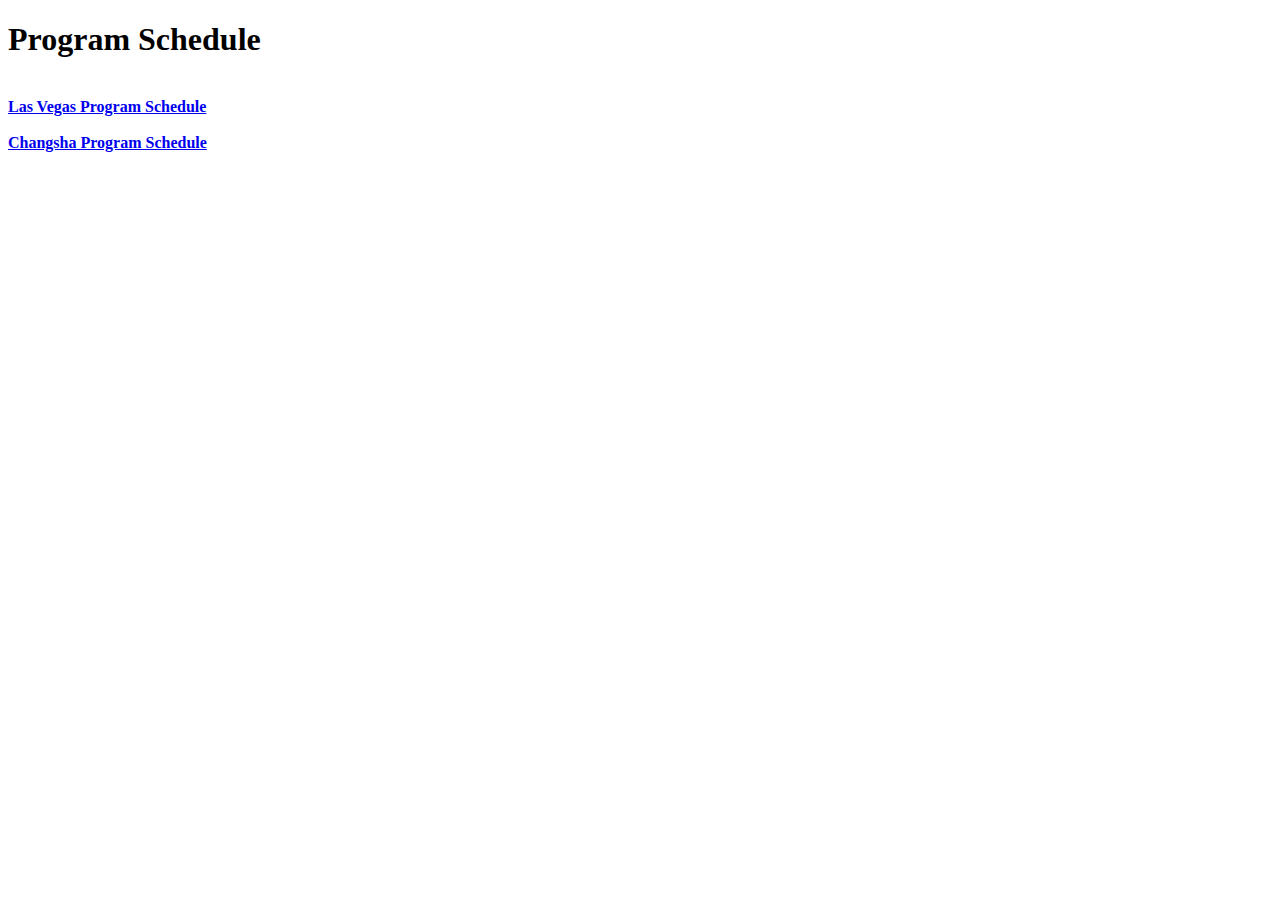
<file: program-schedule.html>
<!DOCTYPE html>
<html lang="en">
<head>
    <meta charset="UTF-8">
    <meta http-equiv="X-UA-Compatible" content="IE=edge">
    <meta name="viewport" content="width=device-width, initial-scale=1.0">
    <title>Document</title>
</head>
<body>
    <h1>Program Schedule</h1>
    <br>
    <b><a href="./documents/BIBM2022_Program_LasVegas.pdf" target="_blank">Las Vegas Program Schedule</a></b><br><br>
    <b><a href="./documents/BIBM2022_Program_Changsha.pdf" target="_blank">Changsha Program Schedule</a></b>
</body>
</html>
</file>
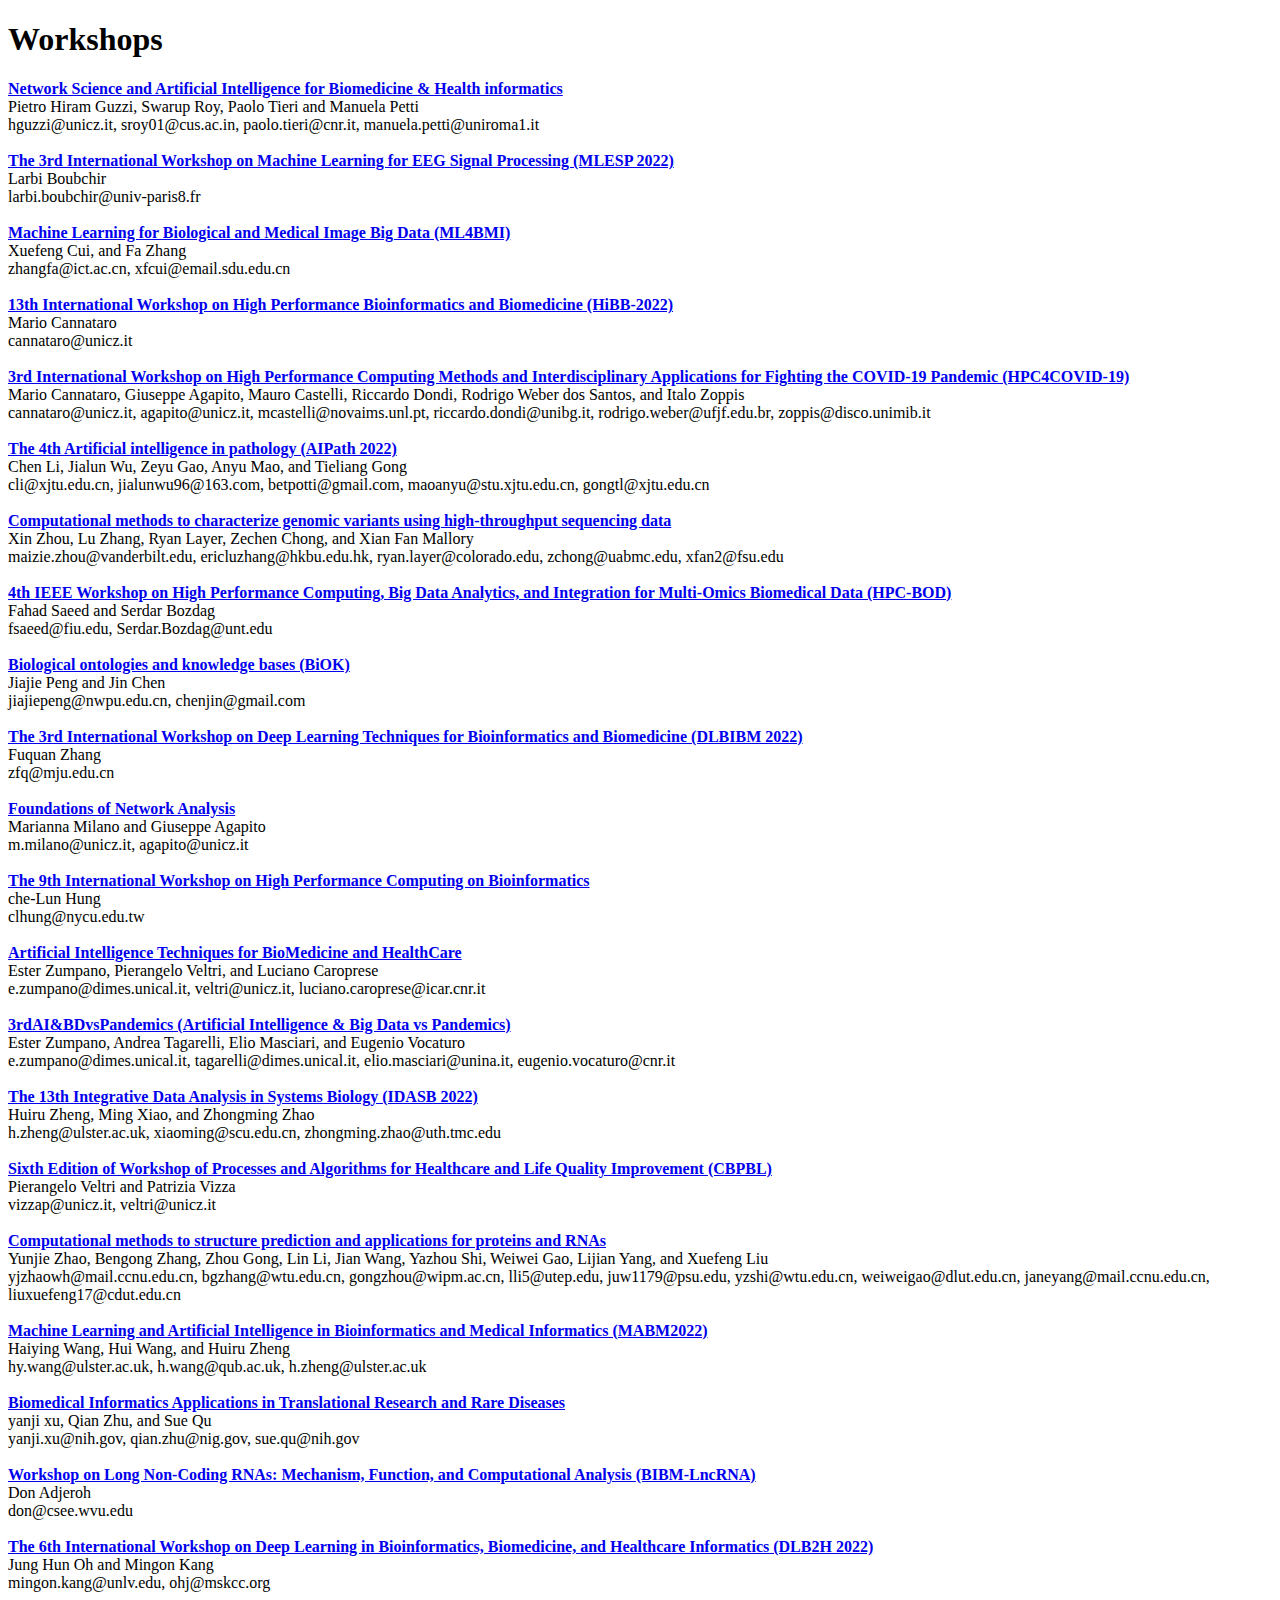
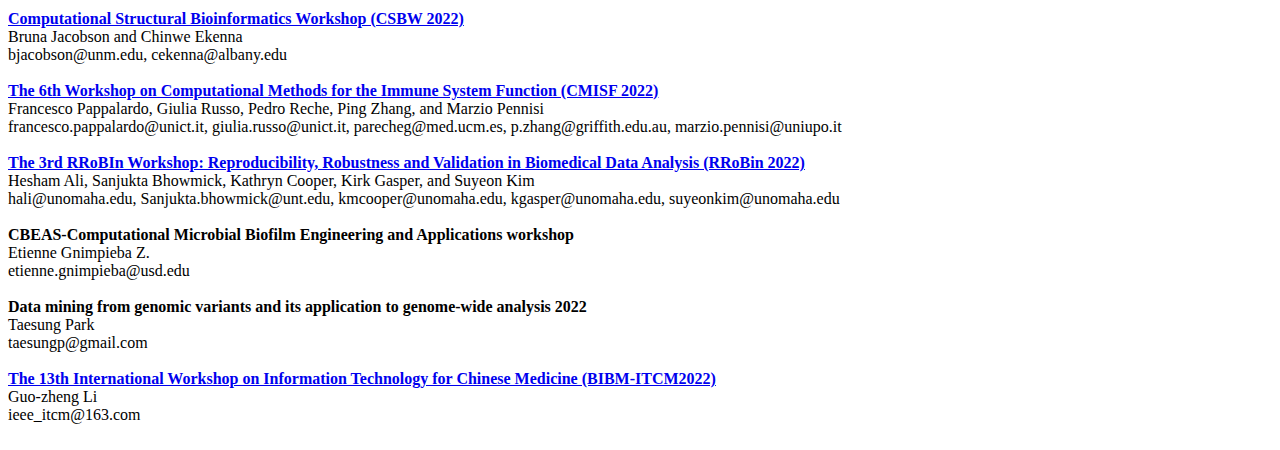
<file: workshop.html>
<!DOCTYPE html>
<html lang="en">
<head>
    <meta charset="UTF-8">
    <meta http-equiv="X-UA-Compatible" content="IE=edge">
    <meta name="viewport" content="width=device-width, initial-scale=1.0">
    <title>Document</title>
    <style>
        span{
            color: red;
        }
    </style>
</head>
<body>
    <h1>Workshops</h1>
        <!-- <p>TBD</p><h3 class="auto-style2">&nbsp;</h3> -->
        <!-- <h3 class="auto-style2">List of Topics</h3><p class="MsoNormal"><b><span style="font-size:12.0pt;line-height:106%">Genomics &amp; Diseases</span></b><o:p></o:p></p><p class="MsoNormal"><b><span style="font-size:12.0pt;line-height:106%">Ontologies</span></b><o:p></o:p></p><p class="MsoNormal"><b><span style="font-size:12.0pt;line-height:106%">Networks &amp; Systems Biology</span></b><o:p></o:p></p><p class="MsoNormal"><b><span style="font-size:12.0pt;line-height:106%">Health Informatics</span></b><o:p></o:p></p><p class="MsoNormal"><b><span style="font-size:12.0pt;line-height:106%">High Performance Computing</span></b><o:p></o:p></p><p class="MsoNormal"><b><span style="font-size:12.0pt;line-height:106%">AI, Machine Learning &amp; Deep Learning</span></b><o:p></o:p></p><p class="MsoNormal"><span style="font-size:12.0pt;line-height:106%"><b>Genomics, Biology, and Computational Analysis</strong></p></b><p class="auto-style3"> </span>
        <a href="http://community.wvu.edu/~daadjeroh/workshops/LNCRNA2022/" target="_blank"></p><b><p>&nbsp;</p><p>&nbsp;</p> -->
        
        
        <b><a href="https://sites.google.com/unicz.it/nefico/home-page" target="_blank">
        Network Science and Artificial Intelligence for Biomedicine &amp; Health informatics</a></b><br>
        Pietro Hiram Guzzi, Swarup Roy, Paolo Tieri and Manuela Petti<br>
        hguzzi@unicz.it, sroy01@cus.ac.in, paolo.tieri@cnr.it, manuela.petti@uniroma1.it<br><br>
        
        <b><a href="https://mlesp2022.sciencesconf.org/" target="_blank">The 3rd International Workshop on Machine Learning for EEG Signal Processing (MLESP 2022)</a></b><br>
        Larbi Boubchir<br>
        larbi.boubchir@univ-paris8.fr<br><br>
        
        <b><a href="http://ml4bmi.xfcui.com/" target="_blank">Machine Learning for Biological and Medical Image Big Data (ML4BMI)</a></b><br>
        Xuefeng Cui,  and Fa Zhang<br>
        zhangfa@ict.ac.cn, xfcui@email.sdu.edu.cn<br><br>
        
        <b><a href="https://sites.google.com/view/hibb-2022/" target="_blank">13th International Workshop on High Performance Bioinformatics and Biomedicine (HiBB-2022)</a></b><br>
        Mario Cannataro<br>
        cannataro@unicz.it<br><br>
        
        <b><a href="https://sites.google.com/view/hpc4covid19-2022/" target="_blank">3rd International Workshop on High Performance Computing Methods and Interdisciplinary Applications for Fighting the COVID-19 Pandemic (HPC4COVID-19)</a></b><br>
        Mario Cannataro, Giuseppe Agapito, Mauro Castelli, Riccardo Dondi, Rodrigo Weber dos Santos, and Italo Zoppis<br>
        cannataro@unicz.it, agapito@unicz.it, mcastelli@novaims.unl.pt, riccardo.dondi@unibg.it, rodrigo.weber@ufjf.edu.br, zoppis@disco.unimib.it<br><br>
        
        <b><a href="https://aipath2021.chenli.group/" target="_blank">The 4th Artificial intelligence in pathology (AIPath 2022)</a></b><br>
        Chen Li, Jialun Wu, Zeyu Gao, Anyu Mao, and Tieliang Gong<br>
        cli@xjtu.edu.cn, jialunwu96@163.com, betpotti@gmail.com, maoanyu@stu.xjtu.edu.cn, gongtl@xjtu.edu.cn<br><br>
        
        <b><a href="https://combioconference.github.io/bibm2022-workshop/" target="_blank">Computational methods to characterize genomic variants using high-throughput sequencing data</a></b><br>
        Xin Zhou, Lu Zhang, Ryan Layer, Zechen Chong, and Xian Fan Mallory<br>
        maizie.zhou@vanderbilt.edu, ericluzhang@hkbu.edu.hk, ryan.layer@colorado.edu, zchong@uabmc.edu, xfan2@fsu.edu<br><br>
        
        <b><a href="https://hpcbod.cs.fiu.edu/" target="_blank">4th IEEE Workshop on High Performance Computing, Big Data Analytics, and Integration for Multi-Omics Biomedical Data (HPC-BOD)</a></b><br>
        Fahad Saeed and Serdar Bozdag<br>
        fsaeed@fiu.edu, Serdar.Bozdag@unt.edu<br><br>
        
        <b><a href="http://easybioai.com/bibm_biok2022" target="_blank">Biological ontologies and knowledge bases (BiOK)</a></b><br>
        Jiajie Peng and Jin Chen<br>
        jiajiepeng@nwpu.edu.cn, chenjin@gmail.com<br><br>
        
        <b><a href="http://dlbibm.iipr.top/" target="_blank">The 3rd International Workshop on Deep Learning Techniques for Bioinformatics and Biomedicine (DLBIBM 2022)</a></b><br>
        Fuquan Zhang<br>
        zfq@mju.edu.cn<br><br>
        
        <b><a href="https://sites.google.com/unicz.it/fna-2022/home-page" target="_blank">Foundations of Network Analysis</a></b><br>
        Marianna Milano and Giuseppe Agapito<br>
        m.milano@unicz.it, agapito@unicz.it<br><br>
        
        <b><a href="https://www1.pu.edu.tw/~conference/hpcb2022/" target="_blank">The 9th International Workshop on High Performance Computing on Bioinformatics</a></b><br>
        che-Lun Hung<br>
        clhung@nycu.edu.tw<br><br>
        
        <b><a href="https://sites.google.com/view/aibh2022/home" target="_blank">Artificial Intelligence Techniques for BioMedicine and HealthCare</a></b><br>
        Ester Zumpano, Pierangelo Veltri, and Luciano Caroprese<br>
        e.zumpano@dimes.unical.it, veltri@unicz.it, luciano.caroprese@icar.cnr.it<br><br>
        
        <b><a href="https://sites.google.com/view/aibdvspandemics2022/home" target="_blank">3rdAI&amp;BDvsPandemics (Artificial Intelligence &amp; Big Data vs Pandemics)</a></b><br>
        Ester Zumpano, Andrea Tagarelli, Elio Masciari, and Eugenio Vocaturo<br>
        e.zumpano@dimes.unical.it, tagarelli@dimes.unical.it, elio.masciari@unina.it, eugenio.vocaturo@cnr.it<br><br>
        
        <b><a href="https://computing.ulster.ac.uk/ZhengLab/IDASB2022/index.html" target="_blank">The 13th Integrative Data Analysis in Systems Biology (IDASB 2022)</a></b><br>
        Huiru Zheng, Ming Xiao, and Zhongming Zhao<br>
        h.zheng@ulster.ac.uk, xiaoming@scu.edu.cn, zhongming.zhao@uth.tmc.edu<br><br>
        
        <b><a href="https://sites.google.com/view/bibmcbpbl2022/home-page" target="_blank">Sixth Edition of Workshop of Processes and Algorithms for Healthcare and Life Quality Improvement (CBPBL)</a></b><br>
        Pierangelo Veltri and Patrizia Vizza<br>
        vizzap@unicz.it, veltri@unicz.it<br><br>
        
        <b><a href="http://zhaoserver.com.cn/BIBM2022/workshop.html" target="_blank">Computational methods to structure prediction and applications for proteins and RNAs</a></b><br>
        Yunjie Zhao, Bengong Zhang, Zhou Gong, Lin Li, Jian Wang, Yazhou Shi, Weiwei Gao, Lijian Yang, and Xuefeng Liu<br>
        yjzhaowh@mail.ccnu.edu.cn, bgzhang@wtu.edu.cn, gongzhou@wipm.ac.cn, lli5@utep.edu, juw1179@psu.edu, yzshi@wtu.edu.cn, weiweigao@dlut.edu.cn, janeyang@mail.ccnu.edu.cn, liuxuefeng17@cdut.edu.cn<br><br>
        
        <b><a href="https://computing.ulster.ac.uk/ZhengLab/MABM2022/index.html" target="_blank">Machine Learning and Artificial Intelligence in Bioinformatics and Medical Informatics (MABM2022)</a></b><br>
        Haiying Wang, Hui Wang, and Huiru Zheng<br>
        hy.wang@ulster.ac.uk, h.wang@qub.ac.uk, h.zheng@ulster.ac.uk<br><br>
        
        <b><a href="https://sites.google.com/view/bia-in-rd-2022/home" target="_blank">Biomedical Informatics Applications in Translational Research and Rare Diseases</a></b><br>
        yanji xu, Qian Zhu, and Sue Qu<br>
        yanji.xu@nih.gov, qian.zhu@nig.gov, sue.qu@nih.gov<br><br>
        
        <b><a href="https://community.wvu.edu/~daadjeroh/workshops/LNCRNA2022/" target="_blank">Workshop on Long Non-Coding RNAs: Mechanism, Function, and Computational Analysis (BIBM-LncRNA)</a></b><br>
        Don Adjeroh<br>
        don@csee.wvu.edu<br><br>
        
        <b><a href="http://dataxlab.org/DLB2H/" target="_blank">The 6th International Workshop on Deep Learning in Bioinformatics, Biomedicine, and Healthcare Informatics (DLB2H 2022)</a></b><br>
        Jung Hun Oh and Mingon Kang<br>
        mingon.kang@unlv.edu, ohj@mskcc.org<br><br>
        
        <b><a href="https://cs.wwu.edu/csbw" target="_blank">Computational Structural Bioinformatics Workshop (CSBW 2022)</a></b><br>
        Bruna Jacobson and Chinwe Ekenna<br>
        bjacobson@unm.edu, cekenna@albany.edu<br><br>
        
        <b><a href="https://www.combine-group.org/events/cmisf2022#home" target="_blank">The 6th Workshop on Computational Methods for the Immune System Function (CMISF 2022)</a></b><br>
        Francesco Pappalardo, Giulia Russo, Pedro Reche, Ping Zhang, and Marzio Pennisi<br>
        francesco.pappalardo@unict.it, giulia.russo@unict.it, parecheg@med.ucm.es, p.zhang@griffith.edu.au, marzio.pennisi@uniupo.it<br><br>
        
        <b><a href="https://sites.google.com/unomaha.edu/rrobin2022/home" target="_blank">The 3rd RRoBIn Workshop: Reproducibility, Robustness and Validation in Biomedical Data Analysis (RRoBin 2022)</a></b><br>
        Hesham Ali, Sanjukta Bhowmick, Kathryn Cooper, Kirk Gasper, and Suyeon Kim<br>
        hali@unomaha.edu, Sanjukta.bhowmick@unt.edu, kmcooper@unomaha.edu, kgasper@unomaha.edu, suyeonkim@unomaha.edu<br><br>
        
        <b>CBEAS-Computational Microbial Biofilm Engineering and Applications workshop</b><br>
        Etienne Gnimpieba Z.<br>
        etienne.gnimpieba@usd.edu<br><br>
        
        <b>Data mining from genomic variants and its application to genome-wide analysis 2022</b><br>
        Taesung Park<br>
        taesungp@gmail.com<br><br>
        
        <b><a href="http://ieeeitcm.cn/" target="_blank">The 13th International Workshop on Information Technology for Chinese Medicine (BIBM-ITCM2022)</a></b><br>
        Guo-zheng Li<br>
        ieee_itcm@163.com<br><br>
        </body>
</html>
</file>
<file: css/app.css>
*{
    margin: 0;
    padding: 0;
    border: 0;
    box-sizing: border-box;

}
a{
    text-decoration: none;
}
ul,li,ol{
    list-style: none;
}
body{
    font-family: system-ui, -apple-system, BlinkMacSystemFont, 'Segoe UI', Roboto, Oxygen, Ubuntu, Cantarell, 'Open Sans', 'Helvetica Neue', sans-serif;
    height: 100vh;
}
.header{
    width: 100%;
    height: 180px;
   
}
.header-img{
    margin: 0 35%;
    background-color: aliceblue;
    width: 500px;
    height: 180px;
    margin: 0 auto;
}
.section-menu{
    margin-left: 2%;
    float: left;
    width: 20%;
    overflow: hidden;
}
.section-menu ul li {
    
    width: 75%;
    height: 50px;
    margin-top: 10px;
    background:linear-gradient(to bottom, #7892c2 5%, #476e9e 100%);
    margin-left: 5px;
    justify-content: center;
    line-height: 50px;
    border-radius: 20px;
    border: 1px solid#000;
    display: inline-flex;
    overflow: hidden;
    
    

}
.section-menu ul li:hover {
    transition: 300ms all;
    transform: scale(1.2);
    background:linear-gradient(to bottom, #476e9e 5%, #7892c2 100%);

}
.section-menu ul li a {
    color: #FFF;
}
@media (max-width:1362px)
{
    .section-menu ul li {
font-size:12px;
}
    .section-menu ul li{
        width: 200px;
        border-radius: 15px;
    }
}

@media (max-width:1000px)
{
    .section-menu ul li{
        width: 100px;
        border-radius: 15px;
    }
}
@media (max-width:600px)
{
    .section-menu ul li{
       font-size: 9px;
    }
}
</file>
